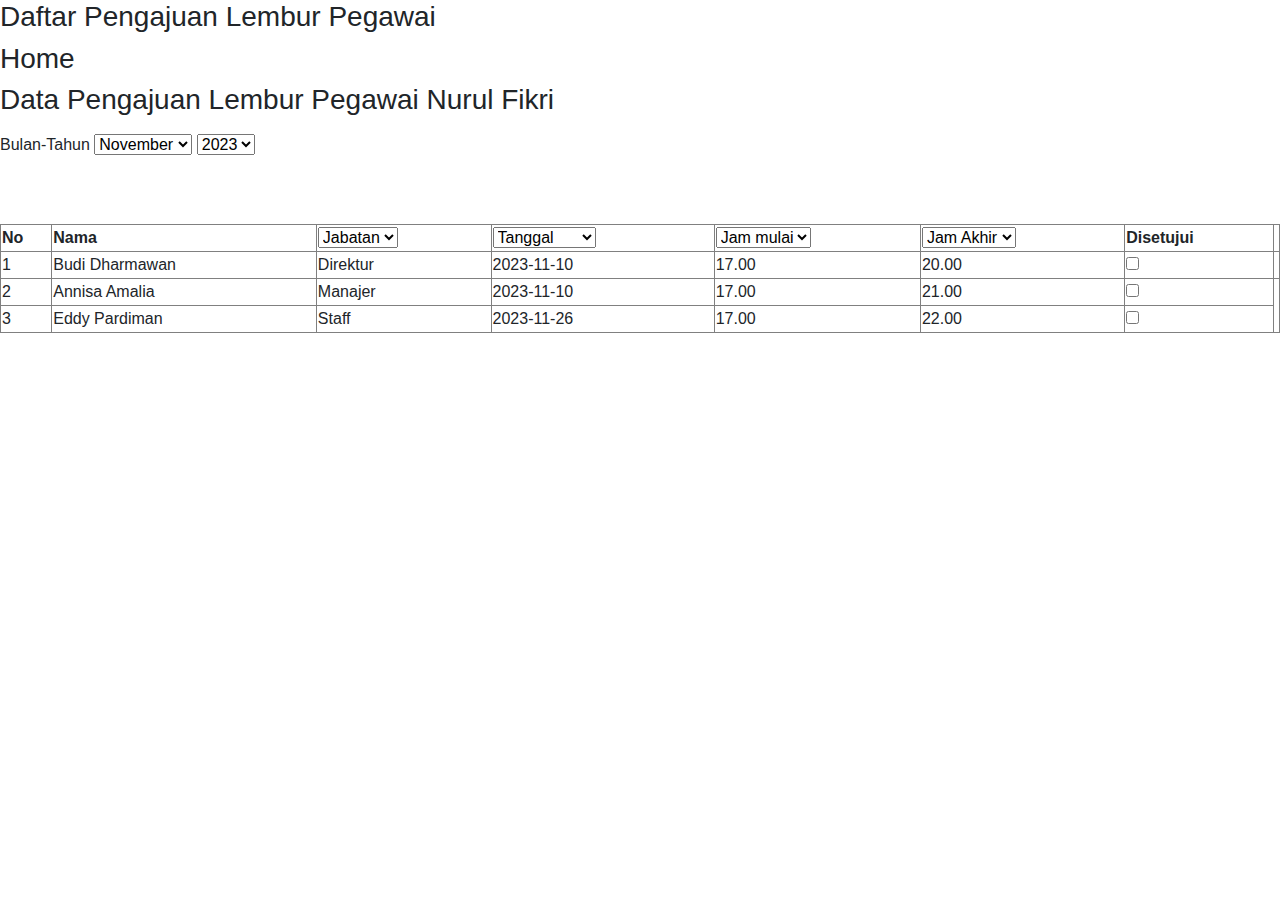
<file: ini.html>
<!DOCTYPE html>
<html lang="en">
    <head>
        <meta http-equiv="content-type" content="text/html; charset=utf-8" />
        <title>Dokumen</title>
        <link rel="stylesheet" href="https://stackpath.bootstrapcdn.com/bootstrap/4.3.1/css/bootstrap.min.css">
        <style>
            script
            body {
                padding: 20px;
            }
        
            .form-group {
                margin-bottom: 15px;
            }
        
            table {
                margin-top: 20px;
            }
        </style>
        
        <script>
            // JavaScript code, if needed
        </script>
    </head>
    <body>
        <h3>Daftar Pengajuan Lembur Pegawai</h3>
        <h3>Home</h3>
        
        <fieldset>
            <legend>
                <h3>Data Pengajuan Lembur Pegawai Nurul Fikri</h3>
            
            </legend>
            
            
            
            
            <form action="" method="">
                
                
                
                
                  <div class="form-group">
                <label for="jabatan">Bulan-Tahun</label>
                <select id="pilih"name="pilihan">
                    <option value="pilih">November</option>
                    <option value="karyawan">Desember</option>
                    <option value="motor">Januari</option>
                    <option value="bis">Februari</option>
                    <option value="pegawai">maret</option>
                    <option value="pegawai">April</option>
                    <option value="pegawai">mei</option>
                    <option value="pegawai">juni</option>
                    <option value="pegawai">juli</option>
                    <option value="pegawai">Agustus</option>
                    <option value="pegawai">september</option>
                    <option value="pegawai">oktober</option>
                    </select>
                    
                        <select id="pilih"name="pilihan">
                            <option value="pilih">2023</option>
                            <option value="karyawan">2024</option>
                            <option value="motor">2025</option>
                            <option value="bis">2026</option>
                            <option value="pegawai">2027</option>
                            </select>
            </div>
            <br>
                
            <table border="1" width="100%">
                <tr>
                <th>No</th>
                <th>Nama</th>
                <th>
                  <select id="pilih"name="pilihan">
                    <option value="pilih">Jabatan</option>
                    <option value="karyawan">staff</option>
                    <option value="karyawan">manajer</option>
                    <option value="karyawan">Direktur</option>
                </th>
                <th>
                  <select id="pilih"name="pilihan">
                    <option value="pilih">Tanggal</option>
                    <option value="karyawan">2023-11-10</option>
                    <option value="karyawan">2023-11-26</option>
                </th>
                <th>
                    <select id="pilih"name="pilihan">
                        <option value="pilih">Jam mulai</option>
                        <option value="karyawan">16.00</option>
                        <option value="karyawan">17.00</option>
                        <option value="karyawan">18.00</option>
                </th>
                <th>
                  <select id="pilih"name="pilihan">
                  <option value="pilih">Jam Akhir</option>
                  <option value="karyawan">20.00</option>
                  <option value="karyawan">21.00</option>
                  <option value="karyawan">22.00</option>
            
                </th>
                <th>Disetujui</th>
                
              </tr>
              <tr>
                <td>1</td>
                <td>Budi Dharmawan</td>
                <td>Direktur</td>
                <td>2023-11-10</td>
                <td>17.00</td>
                <td>20.00</td>
                <td><input type="checkbox" />
                  
                </td>
                <td></td>
                
              </tr>
              <tr>
                <td>2</td>
                <td>Annisa Amalia</td>
                <td>Manajer</td>
                <td>2023-11-10</td>
                <td>17.00</td>
                <td>21.00</td>
                <td><input type="checkbox" /></td>
              </tr>
              <tr>
                <td>3</td>
                <td>Eddy Pardiman</td>
                <td>Staff</td>
                <td>2023-11-26</td>
                <td>17.00</td>
                <td>22.00</td>
                <td><input type="checkbox" /></td>
              </tr>
             
              </tr>
            </table>
            <br>
                
                <br> 
                
                
                 
            </form>
            
            
        </fieldset>
        <script src="https://code.jquery.com/jquery-3.3.1.slim.min.js"></script>
<script src="https://cdnjs.cloudflare.com/ajax/libs/popper.js/1.14.7/umd/popper.min.js"></script>
<script src="https://stackpath.bootstrapcdn.com/bootstrap/4.3.1/js/bootstrap.min.js"></script>
    </body>
</html>
</file>
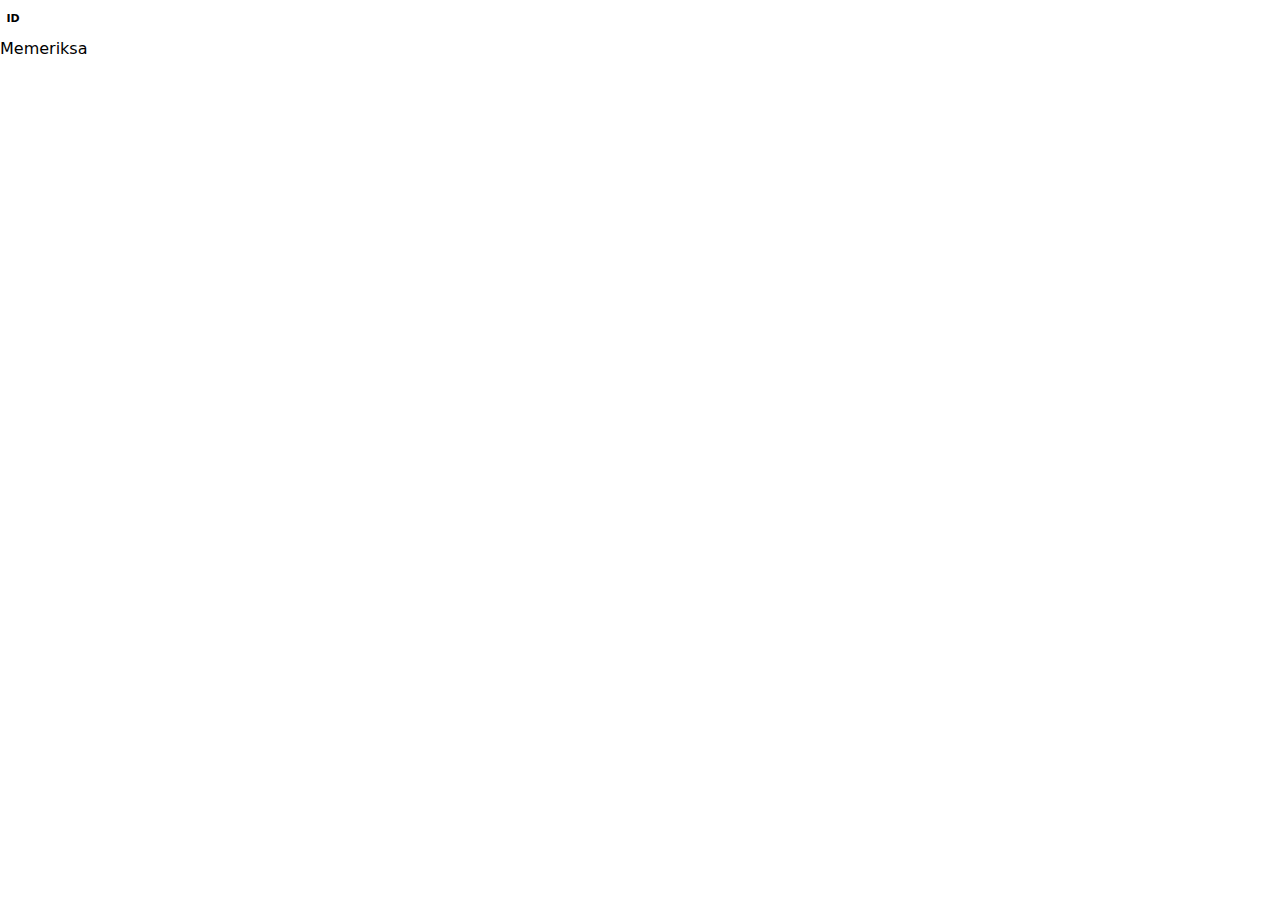
<file: ava_files/hcaptcha(1).html>
<!DOCTYPE html>
<!-- saved from url=(0394)https://newassets.hcaptcha.com/captcha/v1/2a00369/static/hcaptcha.html?_v=5vvx0ex8o9j#frame=challenge&id=1nvdvdkhtmh&host=thenounproject.com&sentry=true&reportapi=https%3A%2F%2Faccounts.hcaptcha.com&recaptchacompat=true&custom=false&hl=id&tplinks=on&pstissuer=https%3A%2F%2Fpst-issuer.hcaptcha.com&sitekey=62dde236-a409-46da-a7ea-ad1c8175391f&theme=light&origin=https%3A%2F%2Fthenounproject.com -->
<html lang="id"><head><meta http-equiv="Content-Type" content="text/html; charset=UTF-8">
<title>hCaptcha</title>

<meta http-equiv="X-UA-Compatible" content="IE=edge">
<meta http-equiv="Content-Security-Policy" content="object-src &#39;none&#39;; base-uri &#39;self&#39;; worker-src blob:; script-src &#39;self&#39; https: &#39;unsafe-eval&#39; &#39;sha256-7YCATHkaGjuNf4a7vcsPplPyqpZ5tYXn0lmqY8zhBzo=&#39;;">
<style type="text/css">*{-webkit-tap-highlight-color:transparent;-webkit-font-smoothing:antialiased}body,html{margin:0;padding:0;font-family:-apple-system,system-ui,BlinkMacSystemFont,"Segoe UI",Roboto,Oxygen,Ubuntu,"Helvetica Neue",Arial,sans-serif;overflow:hidden;height:100%;width:100%}fieldset{margin:0;padding:15px 20px;border:none}button:focus,input:focus,select:focus,textarea:focus{outline:0}:focus{border:none;outline:0}textarea{border:none;overflow:auto;outline:0;-webkit-box-shadow:none;-moz-box-shadow:none;box-shadow:none;resize:none}.no-selection{-webkit-touch-callout:none;-webkit-user-select:none;-khtml-user-select:none;-moz-user-select:none;-ms-user-select:none;user-select:none}@-webkit-keyframes pop{0%{transform:scale(0)}70%{transform:scale(1.8)}80%{transform:scale(.6)}100%{transform:scale(1)}}@-moz-keyframes pop{0%{transform:scale(0)}70%{transform:scale(1.8)}80%{transform:scale(.6)}100%{transform:scale(1)}}@-o-keyframes pop{0%{transform:scale(0)}70%{transform:scale(1.8)}80%{transform:scale(.6)}100%{transform:scale(1)}}@keyframes pop{0%{transform:scale(0)}70%{transform:scale(1.8)}80%{transform:scale(.6)}100%{transform:scale(1)}}</style>
</head>
<body class="no-selection" aria-hidden="true">
<script type="text/javascript" src="./hcaptcha(1).js.download" integrity="sha256-7YCATHkaGjuNf4a7vcsPplPyqpZ5tYXn0lmqY8zhBzo=" crossorigin="anonymous" defer="defer"></script>


<div class="interface-wrapper"><div class="challenge-container"></div><div class="interface-user"><div class="language-selector" style="position: relative; display: inline-block; top: 10px; left: 0px; z-index: 100;"><div id="language-list" tabindex="-1" aria-expanded="false" role="listbox" aria-labelledby="" style="height: 230px; width: 160px; display: none; z-index: 100; background: rgb(255, 255, 255); box-shadow: rgba(0, 0, 0, 0.3) 0px 0px 4px; border-width: 1px; border-radius: 4px; border-style: solid; border-color: rgb(110, 130, 158); position: absolute; overflow: hidden; left: auto; bottom: 30px;"><div class="scroll-container" style="line-height: 40px; white-space: nowrap; text-align: center; width: 100%; position: absolute; overflow-y: hidden;"><div class="option" tabindex="0" aria-selected="false" aria-setsize="111" role="option" style="position: relative; cursor: pointer; height: 40px; font-size: 14px; font-weight: 400; border-width: 3px; border-style: solid; border-color: transparent; background: transparent; color: rgb(85, 85, 85);"><span>Afrikaans</span><div style="position: absolute; height: 1px; bottom: -4px; left: 10px; right: 10px; background: rgb(245, 245, 245); display: block;"></div></div><div class="option" tabindex="0" aria-selected="false" aria-setsize="111" role="option" style="position: relative; cursor: pointer; height: 40px; font-size: 14px; font-weight: 400; border-width: 3px; border-style: solid; border-color: transparent; background: transparent; color: rgb(85, 85, 85);"><span>Albanian</span><div style="position: absolute; height: 1px; bottom: -4px; left: 10px; right: 10px; background: rgb(245, 245, 245); display: block;"></div></div><div class="option" tabindex="0" aria-selected="false" aria-setsize="111" role="option" style="position: relative; cursor: pointer; height: 40px; font-size: 14px; font-weight: 400; border-width: 3px; border-style: solid; border-color: transparent; background: transparent; color: rgb(85, 85, 85);"><span>Amharic</span><div style="position: absolute; height: 1px; bottom: -4px; left: 10px; right: 10px; background: rgb(245, 245, 245); display: block;"></div></div><div class="option" tabindex="0" aria-selected="false" aria-setsize="111" role="option" style="position: relative; cursor: pointer; height: 40px; font-size: 14px; font-weight: 400; border-width: 3px; border-style: solid; border-color: transparent; background: transparent; color: rgb(85, 85, 85);"><span>Arabic</span><div style="position: absolute; height: 1px; bottom: -4px; left: 10px; right: 10px; background: rgb(245, 245, 245); display: block;"></div></div><div class="option" tabindex="0" aria-selected="false" aria-setsize="111" role="option" style="position: relative; cursor: pointer; height: 40px; font-size: 14px; font-weight: 400; border-width: 3px; border-style: solid; border-color: transparent; background: transparent; color: rgb(85, 85, 85);"><span>Armenian</span><div style="position: absolute; height: 1px; bottom: -4px; left: 10px; right: 10px; background: rgb(245, 245, 245); display: block;"></div></div><div class="option" tabindex="0" aria-selected="false" aria-setsize="111" role="option" style="position: relative; cursor: pointer; height: 40px; font-size: 14px; font-weight: 400; border-width: 3px; border-style: solid; border-color: transparent; background: transparent; color: rgb(85, 85, 85);"><span>Azerbaijani</span><div style="position: absolute; height: 1px; bottom: -4px; left: 10px; right: 10px; background: rgb(245, 245, 245); display: block;"></div></div><div class="option" tabindex="0" aria-selected="false" aria-setsize="111" role="option" style="position: relative; cursor: pointer; height: 40px; font-size: 14px; font-weight: 400; border-width: 3px; border-style: solid; border-color: transparent; background: transparent; color: rgb(85, 85, 85);"><span>Basque</span><div style="position: absolute; height: 1px; bottom: -4px; left: 10px; right: 10px; background: rgb(245, 245, 245); display: block;"></div></div><div class="option" tabindex="0" aria-selected="false" aria-setsize="111" role="option" style="position: relative; cursor: pointer; height: 40px; font-size: 14px; font-weight: 400; border-width: 3px; border-style: solid; border-color: transparent; background: transparent; color: rgb(85, 85, 85);"><span>Belarusian</span><div style="position: absolute; height: 1px; bottom: -4px; left: 10px; right: 10px; background: rgb(245, 245, 245); display: block;"></div></div><div class="option" tabindex="0" aria-selected="false" aria-setsize="111" role="option" style="position: relative; cursor: pointer; height: 40px; font-size: 14px; font-weight: 400; border-width: 3px; border-style: solid; border-color: transparent; background: transparent; color: rgb(85, 85, 85);"><span>Bengali</span><div style="position: absolute; height: 1px; bottom: -4px; left: 10px; right: 10px; background: rgb(245, 245, 245); display: block;"></div></div><div class="option" tabindex="0" aria-selected="false" aria-setsize="111" role="option" style="position: relative; cursor: pointer; height: 40px; font-size: 14px; font-weight: 400; border-width: 3px; border-style: solid; border-color: transparent; background: transparent; color: rgb(85, 85, 85);"><span>Bulgarian</span><div style="position: absolute; height: 1px; bottom: -4px; left: 10px; right: 10px; background: rgb(245, 245, 245); display: block;"></div></div><div class="option" tabindex="0" aria-selected="false" aria-setsize="111" role="option" style="position: relative; cursor: pointer; height: 40px; font-size: 14px; font-weight: 400; border-width: 3px; border-style: solid; border-color: transparent; background: transparent; color: rgb(85, 85, 85);"><span>Bosnian</span><div style="position: absolute; height: 1px; bottom: -4px; left: 10px; right: 10px; background: rgb(245, 245, 245); display: block;"></div></div><div class="option" tabindex="0" aria-selected="false" aria-setsize="111" role="option" style="position: relative; cursor: pointer; height: 40px; font-size: 14px; font-weight: 400; border-width: 3px; border-style: solid; border-color: transparent; background: transparent; color: rgb(85, 85, 85);"><span>Burmese</span><div style="position: absolute; height: 1px; bottom: -4px; left: 10px; right: 10px; background: rgb(245, 245, 245); display: block;"></div></div><div class="option" tabindex="0" aria-selected="false" aria-setsize="111" role="option" style="position: relative; cursor: pointer; height: 40px; font-size: 14px; font-weight: 400; border-width: 3px; border-style: solid; border-color: transparent; background: transparent; color: rgb(85, 85, 85);"><span>Catalan</span><div style="position: absolute; height: 1px; bottom: -4px; left: 10px; right: 10px; background: rgb(245, 245, 245); display: block;"></div></div><div class="option" tabindex="0" aria-selected="false" aria-setsize="111" role="option" style="position: relative; cursor: pointer; height: 40px; font-size: 14px; font-weight: 400; border-width: 3px; border-style: solid; border-color: transparent; background: transparent; color: rgb(85, 85, 85);"><span>Cebuano</span><div style="position: absolute; height: 1px; bottom: -4px; left: 10px; right: 10px; background: rgb(245, 245, 245); display: block;"></div></div><div class="option" tabindex="0" aria-selected="false" aria-setsize="111" role="option" style="position: relative; cursor: pointer; height: 40px; font-size: 14px; font-weight: 400; border-width: 3px; border-style: solid; border-color: transparent; background: transparent; color: rgb(85, 85, 85);"><span>Chinese</span><div style="position: absolute; height: 1px; bottom: -4px; left: 10px; right: 10px; background: rgb(245, 245, 245); display: block;"></div></div><div class="option" tabindex="0" aria-selected="false" aria-setsize="111" role="option" style="position: relative; cursor: pointer; height: 40px; font-size: 14px; font-weight: 400; border-width: 3px; border-style: solid; border-color: transparent; background: transparent; color: rgb(85, 85, 85);"><span>Chinese Simplified</span><div style="position: absolute; height: 1px; bottom: -4px; left: 10px; right: 10px; background: rgb(245, 245, 245); display: block;"></div></div><div class="option" tabindex="0" aria-selected="false" aria-setsize="111" role="option" style="position: relative; cursor: pointer; height: 40px; font-size: 14px; font-weight: 400; border-width: 3px; border-style: solid; border-color: transparent; background: transparent; color: rgb(85, 85, 85);"><span>Chinese Traditional</span><div style="position: absolute; height: 1px; bottom: -4px; left: 10px; right: 10px; background: rgb(245, 245, 245); display: block;"></div></div><div class="option" tabindex="0" aria-selected="false" aria-setsize="111" role="option" style="position: relative; cursor: pointer; height: 40px; font-size: 14px; font-weight: 400; border-width: 3px; border-style: solid; border-color: transparent; background: transparent; color: rgb(85, 85, 85);"><span>Corsican</span><div style="position: absolute; height: 1px; bottom: -4px; left: 10px; right: 10px; background: rgb(245, 245, 245); display: block;"></div></div><div class="option" tabindex="0" aria-selected="false" aria-setsize="111" role="option" style="position: relative; cursor: pointer; height: 40px; font-size: 14px; font-weight: 400; border-width: 3px; border-style: solid; border-color: transparent; background: transparent; color: rgb(85, 85, 85);"><span>Croatian</span><div style="position: absolute; height: 1px; bottom: -4px; left: 10px; right: 10px; background: rgb(245, 245, 245); display: block;"></div></div><div class="option" tabindex="0" aria-selected="false" aria-setsize="111" role="option" style="position: relative; cursor: pointer; height: 40px; font-size: 14px; font-weight: 400; border-width: 3px; border-style: solid; border-color: transparent; background: transparent; color: rgb(85, 85, 85);"><span>Czech</span><div style="position: absolute; height: 1px; bottom: -4px; left: 10px; right: 10px; background: rgb(245, 245, 245); display: block;"></div></div><div class="option" tabindex="0" aria-selected="false" aria-setsize="111" role="option" style="position: relative; cursor: pointer; height: 40px; font-size: 14px; font-weight: 400; border-width: 3px; border-style: solid; border-color: transparent; background: transparent; color: rgb(85, 85, 85);"><span>Danish</span><div style="position: absolute; height: 1px; bottom: -4px; left: 10px; right: 10px; background: rgb(245, 245, 245); display: block;"></div></div><div class="option" tabindex="0" aria-selected="false" aria-setsize="111" role="option" style="position: relative; cursor: pointer; height: 40px; font-size: 14px; font-weight: 400; border-width: 3px; border-style: solid; border-color: transparent; background: transparent; color: rgb(85, 85, 85);"><span>Dutch</span><div style="position: absolute; height: 1px; bottom: -4px; left: 10px; right: 10px; background: rgb(245, 245, 245); display: block;"></div></div><div class="option" tabindex="0" aria-selected="false" aria-setsize="111" role="option" style="position: relative; cursor: pointer; height: 40px; font-size: 14px; font-weight: 400; border-width: 3px; border-style: solid; border-color: transparent; background: transparent; color: rgb(85, 85, 85);"><span>English</span><div style="position: absolute; height: 1px; bottom: -4px; left: 10px; right: 10px; background: rgb(245, 245, 245); display: block;"></div></div><div class="option" tabindex="0" aria-selected="false" aria-setsize="111" role="option" style="position: relative; cursor: pointer; height: 40px; font-size: 14px; font-weight: 400; border-width: 3px; border-style: solid; border-color: transparent; background: transparent; color: rgb(85, 85, 85);"><span>Esperanto</span><div style="position: absolute; height: 1px; bottom: -4px; left: 10px; right: 10px; background: rgb(245, 245, 245); display: block;"></div></div><div class="option" tabindex="0" aria-selected="false" aria-setsize="111" role="option" style="position: relative; cursor: pointer; height: 40px; font-size: 14px; font-weight: 400; border-width: 3px; border-style: solid; border-color: transparent; background: transparent; color: rgb(85, 85, 85);"><span>Estonian</span><div style="position: absolute; height: 1px; bottom: -4px; left: 10px; right: 10px; background: rgb(245, 245, 245); display: block;"></div></div><div class="option" tabindex="0" aria-selected="false" aria-setsize="111" role="option" style="position: relative; cursor: pointer; height: 40px; font-size: 14px; font-weight: 400; border-width: 3px; border-style: solid; border-color: transparent; background: transparent; color: rgb(85, 85, 85);"><span>Finnish</span><div style="position: absolute; height: 1px; bottom: -4px; left: 10px; right: 10px; background: rgb(245, 245, 245); display: block;"></div></div><div class="option" tabindex="0" aria-selected="false" aria-setsize="111" role="option" style="position: relative; cursor: pointer; height: 40px; font-size: 14px; font-weight: 400; border-width: 3px; border-style: solid; border-color: transparent; background: transparent; color: rgb(85, 85, 85);"><span>French</span><div style="position: absolute; height: 1px; bottom: -4px; left: 10px; right: 10px; background: rgb(245, 245, 245); display: block;"></div></div><div class="option" tabindex="0" aria-selected="false" aria-setsize="111" role="option" style="position: relative; cursor: pointer; height: 40px; font-size: 14px; font-weight: 400; border-width: 3px; border-style: solid; border-color: transparent; background: transparent; color: rgb(85, 85, 85);"><span>Frisian</span><div style="position: absolute; height: 1px; bottom: -4px; left: 10px; right: 10px; background: rgb(245, 245, 245); display: block;"></div></div><div class="option" tabindex="0" aria-selected="false" aria-setsize="111" role="option" style="position: relative; cursor: pointer; height: 40px; font-size: 14px; font-weight: 400; border-width: 3px; border-style: solid; border-color: transparent; background: transparent; color: rgb(85, 85, 85);"><span>Gaelic</span><div style="position: absolute; height: 1px; bottom: -4px; left: 10px; right: 10px; background: rgb(245, 245, 245); display: block;"></div></div><div class="option" tabindex="0" aria-selected="false" aria-setsize="111" role="option" style="position: relative; cursor: pointer; height: 40px; font-size: 14px; font-weight: 400; border-width: 3px; border-style: solid; border-color: transparent; background: transparent; color: rgb(85, 85, 85);"><span>Galacian</span><div style="position: absolute; height: 1px; bottom: -4px; left: 10px; right: 10px; background: rgb(245, 245, 245); display: block;"></div></div><div class="option" tabindex="0" aria-selected="false" aria-setsize="111" role="option" style="position: relative; cursor: pointer; height: 40px; font-size: 14px; font-weight: 400; border-width: 3px; border-style: solid; border-color: transparent; background: transparent; color: rgb(85, 85, 85);"><span>Georgian</span><div style="position: absolute; height: 1px; bottom: -4px; left: 10px; right: 10px; background: rgb(245, 245, 245); display: block;"></div></div><div class="option" tabindex="0" aria-selected="false" aria-setsize="111" role="option" style="position: relative; cursor: pointer; height: 40px; font-size: 14px; font-weight: 400; border-width: 3px; border-style: solid; border-color: transparent; background: transparent; color: rgb(85, 85, 85);"><span>German</span><div style="position: absolute; height: 1px; bottom: -4px; left: 10px; right: 10px; background: rgb(245, 245, 245); display: block;"></div></div><div class="option" tabindex="0" aria-selected="false" aria-setsize="111" role="option" style="position: relative; cursor: pointer; height: 40px; font-size: 14px; font-weight: 400; border-width: 3px; border-style: solid; border-color: transparent; background: transparent; color: rgb(85, 85, 85);"><span>Greek</span><div style="position: absolute; height: 1px; bottom: -4px; left: 10px; right: 10px; background: rgb(245, 245, 245); display: block;"></div></div><div class="option" tabindex="0" aria-selected="false" aria-setsize="111" role="option" style="position: relative; cursor: pointer; height: 40px; font-size: 14px; font-weight: 400; border-width: 3px; border-style: solid; border-color: transparent; background: transparent; color: rgb(85, 85, 85);"><span>Gujurati</span><div style="position: absolute; height: 1px; bottom: -4px; left: 10px; right: 10px; background: rgb(245, 245, 245); display: block;"></div></div><div class="option" tabindex="0" aria-selected="false" aria-setsize="111" role="option" style="position: relative; cursor: pointer; height: 40px; font-size: 14px; font-weight: 400; border-width: 3px; border-style: solid; border-color: transparent; background: transparent; color: rgb(85, 85, 85);"><span>Haitian</span><div style="position: absolute; height: 1px; bottom: -4px; left: 10px; right: 10px; background: rgb(245, 245, 245); display: block;"></div></div><div class="option" tabindex="0" aria-selected="false" aria-setsize="111" role="option" style="position: relative; cursor: pointer; height: 40px; font-size: 14px; font-weight: 400; border-width: 3px; border-style: solid; border-color: transparent; background: transparent; color: rgb(85, 85, 85);"><span>Hausa</span><div style="position: absolute; height: 1px; bottom: -4px; left: 10px; right: 10px; background: rgb(245, 245, 245); display: block;"></div></div><div class="option" tabindex="0" aria-selected="false" aria-setsize="111" role="option" style="position: relative; cursor: pointer; height: 40px; font-size: 14px; font-weight: 400; border-width: 3px; border-style: solid; border-color: transparent; background: transparent; color: rgb(85, 85, 85);"><span>Hawaiian</span><div style="position: absolute; height: 1px; bottom: -4px; left: 10px; right: 10px; background: rgb(245, 245, 245); display: block;"></div></div><div class="option" tabindex="0" aria-selected="false" aria-setsize="111" role="option" style="position: relative; cursor: pointer; height: 40px; font-size: 14px; font-weight: 400; border-width: 3px; border-style: solid; border-color: transparent; background: transparent; color: rgb(85, 85, 85);"><span>Hebrew</span><div style="position: absolute; height: 1px; bottom: -4px; left: 10px; right: 10px; background: rgb(245, 245, 245); display: block;"></div></div><div class="option" tabindex="0" aria-selected="false" aria-setsize="111" role="option" style="position: relative; cursor: pointer; height: 40px; font-size: 14px; font-weight: 400; border-width: 3px; border-style: solid; border-color: transparent; background: transparent; color: rgb(85, 85, 85);"><span>Hindi</span><div style="position: absolute; height: 1px; bottom: -4px; left: 10px; right: 10px; background: rgb(245, 245, 245); display: block;"></div></div><div class="option" tabindex="0" aria-selected="false" aria-setsize="111" role="option" style="position: relative; cursor: pointer; height: 40px; font-size: 14px; font-weight: 400; border-width: 3px; border-style: solid; border-color: transparent; background: transparent; color: rgb(85, 85, 85);"><span>Hmong</span><div style="position: absolute; height: 1px; bottom: -4px; left: 10px; right: 10px; background: rgb(245, 245, 245); display: block;"></div></div><div class="option" tabindex="0" aria-selected="false" aria-setsize="111" role="option" style="position: relative; cursor: pointer; height: 40px; font-size: 14px; font-weight: 400; border-width: 3px; border-style: solid; border-color: transparent; background: transparent; color: rgb(85, 85, 85);"><span>Hungarian</span><div style="position: absolute; height: 1px; bottom: -4px; left: 10px; right: 10px; background: rgb(245, 245, 245); display: block;"></div></div><div class="option" tabindex="0" aria-selected="false" aria-setsize="111" role="option" style="position: relative; cursor: pointer; height: 40px; font-size: 14px; font-weight: 400; border-width: 3px; border-style: solid; border-color: transparent; background: transparent; color: rgb(85, 85, 85);"><span>Icelandic</span><div style="position: absolute; height: 1px; bottom: -4px; left: 10px; right: 10px; background: rgb(245, 245, 245); display: block;"></div></div><div class="option" tabindex="0" aria-selected="false" aria-setsize="111" role="option" style="position: relative; cursor: pointer; height: 40px; font-size: 14px; font-weight: 400; border-width: 3px; border-style: solid; border-color: transparent; background: transparent; color: rgb(85, 85, 85);"><span>Igbo</span><div style="position: absolute; height: 1px; bottom: -4px; left: 10px; right: 10px; background: rgb(245, 245, 245); display: block;"></div></div><div class="option" tabindex="0" aria-selected="true" aria-setsize="111" role="option" style="position: relative; cursor: pointer; height: 40px; font-size: 14px; font-weight: 400; border-width: 3px; border-style: solid; border-color: transparent; background: rgb(92, 111, 138); color: rgb(250, 250, 250);"><span>Indonesian</span><div style="position: absolute; height: 1px; bottom: -4px; left: 10px; right: 10px; background: rgb(245, 245, 245); display: none;"></div></div><div class="option" tabindex="0" aria-selected="false" aria-setsize="111" role="option" style="position: relative; cursor: pointer; height: 40px; font-size: 14px; font-weight: 400; border-width: 3px; border-style: solid; border-color: transparent; background: transparent; color: rgb(85, 85, 85);"><span>Irish</span><div style="position: absolute; height: 1px; bottom: -4px; left: 10px; right: 10px; background: rgb(245, 245, 245); display: block;"></div></div><div class="option" tabindex="0" aria-selected="false" aria-setsize="111" role="option" style="position: relative; cursor: pointer; height: 40px; font-size: 14px; font-weight: 400; border-width: 3px; border-style: solid; border-color: transparent; background: transparent; color: rgb(85, 85, 85);"><span>Italian</span><div style="position: absolute; height: 1px; bottom: -4px; left: 10px; right: 10px; background: rgb(245, 245, 245); display: block;"></div></div><div class="option" tabindex="0" aria-selected="false" aria-setsize="111" role="option" style="position: relative; cursor: pointer; height: 40px; font-size: 14px; font-weight: 400; border-width: 3px; border-style: solid; border-color: transparent; background: transparent; color: rgb(85, 85, 85);"><span>Japanese</span><div style="position: absolute; height: 1px; bottom: -4px; left: 10px; right: 10px; background: rgb(245, 245, 245); display: block;"></div></div><div class="option" tabindex="0" aria-selected="false" aria-setsize="111" role="option" style="position: relative; cursor: pointer; height: 40px; font-size: 14px; font-weight: 400; border-width: 3px; border-style: solid; border-color: transparent; background: transparent; color: rgb(85, 85, 85);"><span>Javanese</span><div style="position: absolute; height: 1px; bottom: -4px; left: 10px; right: 10px; background: rgb(245, 245, 245); display: block;"></div></div><div class="option" tabindex="0" aria-selected="false" aria-setsize="111" role="option" style="position: relative; cursor: pointer; height: 40px; font-size: 14px; font-weight: 400; border-width: 3px; border-style: solid; border-color: transparent; background: transparent; color: rgb(85, 85, 85);"><span>Kannada</span><div style="position: absolute; height: 1px; bottom: -4px; left: 10px; right: 10px; background: rgb(245, 245, 245); display: block;"></div></div><div class="option" tabindex="0" aria-selected="false" aria-setsize="111" role="option" style="position: relative; cursor: pointer; height: 40px; font-size: 14px; font-weight: 400; border-width: 3px; border-style: solid; border-color: transparent; background: transparent; color: rgb(85, 85, 85);"><span>Kazakh</span><div style="position: absolute; height: 1px; bottom: -4px; left: 10px; right: 10px; background: rgb(245, 245, 245); display: block;"></div></div><div class="option" tabindex="0" aria-selected="false" aria-setsize="111" role="option" style="position: relative; cursor: pointer; height: 40px; font-size: 14px; font-weight: 400; border-width: 3px; border-style: solid; border-color: transparent; background: transparent; color: rgb(85, 85, 85);"><span>Khmer</span><div style="position: absolute; height: 1px; bottom: -4px; left: 10px; right: 10px; background: rgb(245, 245, 245); display: block;"></div></div><div class="option" tabindex="0" aria-selected="false" aria-setsize="111" role="option" style="position: relative; cursor: pointer; height: 40px; font-size: 14px; font-weight: 400; border-width: 3px; border-style: solid; border-color: transparent; background: transparent; color: rgb(85, 85, 85);"><span>Kinyarwanda</span><div style="position: absolute; height: 1px; bottom: -4px; left: 10px; right: 10px; background: rgb(245, 245, 245); display: block;"></div></div><div class="option" tabindex="0" aria-selected="false" aria-setsize="111" role="option" style="position: relative; cursor: pointer; height: 40px; font-size: 14px; font-weight: 400; border-width: 3px; border-style: solid; border-color: transparent; background: transparent; color: rgb(85, 85, 85);"><span>Kirghiz</span><div style="position: absolute; height: 1px; bottom: -4px; left: 10px; right: 10px; background: rgb(245, 245, 245); display: block;"></div></div><div class="option" tabindex="0" aria-selected="false" aria-setsize="111" role="option" style="position: relative; cursor: pointer; height: 40px; font-size: 14px; font-weight: 400; border-width: 3px; border-style: solid; border-color: transparent; background: transparent; color: rgb(85, 85, 85);"><span>Korean</span><div style="position: absolute; height: 1px; bottom: -4px; left: 10px; right: 10px; background: rgb(245, 245, 245); display: block;"></div></div><div class="option" tabindex="0" aria-selected="false" aria-setsize="111" role="option" style="position: relative; cursor: pointer; height: 40px; font-size: 14px; font-weight: 400; border-width: 3px; border-style: solid; border-color: transparent; background: transparent; color: rgb(85, 85, 85);"><span>Kurdish</span><div style="position: absolute; height: 1px; bottom: -4px; left: 10px; right: 10px; background: rgb(245, 245, 245); display: block;"></div></div><div class="option" tabindex="0" aria-selected="false" aria-setsize="111" role="option" style="position: relative; cursor: pointer; height: 40px; font-size: 14px; font-weight: 400; border-width: 3px; border-style: solid; border-color: transparent; background: transparent; color: rgb(85, 85, 85);"><span>Lao</span><div style="position: absolute; height: 1px; bottom: -4px; left: 10px; right: 10px; background: rgb(245, 245, 245); display: block;"></div></div><div class="option" tabindex="0" aria-selected="false" aria-setsize="111" role="option" style="position: relative; cursor: pointer; height: 40px; font-size: 14px; font-weight: 400; border-width: 3px; border-style: solid; border-color: transparent; background: transparent; color: rgb(85, 85, 85);"><span>Latin</span><div style="position: absolute; height: 1px; bottom: -4px; left: 10px; right: 10px; background: rgb(245, 245, 245); display: block;"></div></div><div class="option" tabindex="0" aria-selected="false" aria-setsize="111" role="option" style="position: relative; cursor: pointer; height: 40px; font-size: 14px; font-weight: 400; border-width: 3px; border-style: solid; border-color: transparent; background: transparent; color: rgb(85, 85, 85);"><span>Latvian</span><div style="position: absolute; height: 1px; bottom: -4px; left: 10px; right: 10px; background: rgb(245, 245, 245); display: block;"></div></div><div class="option" tabindex="0" aria-selected="false" aria-setsize="111" role="option" style="position: relative; cursor: pointer; height: 40px; font-size: 14px; font-weight: 400; border-width: 3px; border-style: solid; border-color: transparent; background: transparent; color: rgb(85, 85, 85);"><span>Lithuanian</span><div style="position: absolute; height: 1px; bottom: -4px; left: 10px; right: 10px; background: rgb(245, 245, 245); display: block;"></div></div><div class="option" tabindex="0" aria-selected="false" aria-setsize="111" role="option" style="position: relative; cursor: pointer; height: 40px; font-size: 14px; font-weight: 400; border-width: 3px; border-style: solid; border-color: transparent; background: transparent; color: rgb(85, 85, 85);"><span>Luxembourgish</span><div style="position: absolute; height: 1px; bottom: -4px; left: 10px; right: 10px; background: rgb(245, 245, 245); display: block;"></div></div><div class="option" tabindex="0" aria-selected="false" aria-setsize="111" role="option" style="position: relative; cursor: pointer; height: 40px; font-size: 14px; font-weight: 400; border-width: 3px; border-style: solid; border-color: transparent; background: transparent; color: rgb(85, 85, 85);"><span>Macedonian</span><div style="position: absolute; height: 1px; bottom: -4px; left: 10px; right: 10px; background: rgb(245, 245, 245); display: block;"></div></div><div class="option" tabindex="0" aria-selected="false" aria-setsize="111" role="option" style="position: relative; cursor: pointer; height: 40px; font-size: 14px; font-weight: 400; border-width: 3px; border-style: solid; border-color: transparent; background: transparent; color: rgb(85, 85, 85);"><span>Malagasy</span><div style="position: absolute; height: 1px; bottom: -4px; left: 10px; right: 10px; background: rgb(245, 245, 245); display: block;"></div></div><div class="option" tabindex="0" aria-selected="false" aria-setsize="111" role="option" style="position: relative; cursor: pointer; height: 40px; font-size: 14px; font-weight: 400; border-width: 3px; border-style: solid; border-color: transparent; background: transparent; color: rgb(85, 85, 85);"><span>Malay</span><div style="position: absolute; height: 1px; bottom: -4px; left: 10px; right: 10px; background: rgb(245, 245, 245); display: block;"></div></div><div class="option" tabindex="0" aria-selected="false" aria-setsize="111" role="option" style="position: relative; cursor: pointer; height: 40px; font-size: 14px; font-weight: 400; border-width: 3px; border-style: solid; border-color: transparent; background: transparent; color: rgb(85, 85, 85);"><span>Malayalam</span><div style="position: absolute; height: 1px; bottom: -4px; left: 10px; right: 10px; background: rgb(245, 245, 245); display: block;"></div></div><div class="option" tabindex="0" aria-selected="false" aria-setsize="111" role="option" style="position: relative; cursor: pointer; height: 40px; font-size: 14px; font-weight: 400; border-width: 3px; border-style: solid; border-color: transparent; background: transparent; color: rgb(85, 85, 85);"><span>Maltese</span><div style="position: absolute; height: 1px; bottom: -4px; left: 10px; right: 10px; background: rgb(245, 245, 245); display: block;"></div></div><div class="option" tabindex="0" aria-selected="false" aria-setsize="111" role="option" style="position: relative; cursor: pointer; height: 40px; font-size: 14px; font-weight: 400; border-width: 3px; border-style: solid; border-color: transparent; background: transparent; color: rgb(85, 85, 85);"><span>Maori</span><div style="position: absolute; height: 1px; bottom: -4px; left: 10px; right: 10px; background: rgb(245, 245, 245); display: block;"></div></div><div class="option" tabindex="0" aria-selected="false" aria-setsize="111" role="option" style="position: relative; cursor: pointer; height: 40px; font-size: 14px; font-weight: 400; border-width: 3px; border-style: solid; border-color: transparent; background: transparent; color: rgb(85, 85, 85);"><span>Marathi</span><div style="position: absolute; height: 1px; bottom: -4px; left: 10px; right: 10px; background: rgb(245, 245, 245); display: block;"></div></div><div class="option" tabindex="0" aria-selected="false" aria-setsize="111" role="option" style="position: relative; cursor: pointer; height: 40px; font-size: 14px; font-weight: 400; border-width: 3px; border-style: solid; border-color: transparent; background: transparent; color: rgb(85, 85, 85);"><span>Mongolian</span><div style="position: absolute; height: 1px; bottom: -4px; left: 10px; right: 10px; background: rgb(245, 245, 245); display: block;"></div></div><div class="option" tabindex="0" aria-selected="false" aria-setsize="111" role="option" style="position: relative; cursor: pointer; height: 40px; font-size: 14px; font-weight: 400; border-width: 3px; border-style: solid; border-color: transparent; background: transparent; color: rgb(85, 85, 85);"><span>Nepali</span><div style="position: absolute; height: 1px; bottom: -4px; left: 10px; right: 10px; background: rgb(245, 245, 245); display: block;"></div></div><div class="option" tabindex="0" aria-selected="false" aria-setsize="111" role="option" style="position: relative; cursor: pointer; height: 40px; font-size: 14px; font-weight: 400; border-width: 3px; border-style: solid; border-color: transparent; background: transparent; color: rgb(85, 85, 85);"><span>Norwegian</span><div style="position: absolute; height: 1px; bottom: -4px; left: 10px; right: 10px; background: rgb(245, 245, 245); display: block;"></div></div><div class="option" tabindex="0" aria-selected="false" aria-setsize="111" role="option" style="position: relative; cursor: pointer; height: 40px; font-size: 14px; font-weight: 400; border-width: 3px; border-style: solid; border-color: transparent; background: transparent; color: rgb(85, 85, 85);"><span>Nyanja</span><div style="position: absolute; height: 1px; bottom: -4px; left: 10px; right: 10px; background: rgb(245, 245, 245); display: block;"></div></div><div class="option" tabindex="0" aria-selected="false" aria-setsize="111" role="option" style="position: relative; cursor: pointer; height: 40px; font-size: 14px; font-weight: 400; border-width: 3px; border-style: solid; border-color: transparent; background: transparent; color: rgb(85, 85, 85);"><span>Oriya</span><div style="position: absolute; height: 1px; bottom: -4px; left: 10px; right: 10px; background: rgb(245, 245, 245); display: block;"></div></div><div class="option" tabindex="0" aria-selected="false" aria-setsize="111" role="option" style="position: relative; cursor: pointer; height: 40px; font-size: 14px; font-weight: 400; border-width: 3px; border-style: solid; border-color: transparent; background: transparent; color: rgb(85, 85, 85);"><span>Persian</span><div style="position: absolute; height: 1px; bottom: -4px; left: 10px; right: 10px; background: rgb(245, 245, 245); display: block;"></div></div><div class="option" tabindex="0" aria-selected="false" aria-setsize="111" role="option" style="position: relative; cursor: pointer; height: 40px; font-size: 14px; font-weight: 400; border-width: 3px; border-style: solid; border-color: transparent; background: transparent; color: rgb(85, 85, 85);"><span>Polish</span><div style="position: absolute; height: 1px; bottom: -4px; left: 10px; right: 10px; background: rgb(245, 245, 245); display: block;"></div></div><div class="option" tabindex="0" aria-selected="false" aria-setsize="111" role="option" style="position: relative; cursor: pointer; height: 40px; font-size: 14px; font-weight: 400; border-width: 3px; border-style: solid; border-color: transparent; background: transparent; color: rgb(85, 85, 85);"><span>Portuguese (Brazil)</span><div style="position: absolute; height: 1px; bottom: -4px; left: 10px; right: 10px; background: rgb(245, 245, 245); display: block;"></div></div><div class="option" tabindex="0" aria-selected="false" aria-setsize="111" role="option" style="position: relative; cursor: pointer; height: 40px; font-size: 14px; font-weight: 400; border-width: 3px; border-style: solid; border-color: transparent; background: transparent; color: rgb(85, 85, 85);"><span>Portuguese (Portugal)</span><div style="position: absolute; height: 1px; bottom: -4px; left: 10px; right: 10px; background: rgb(245, 245, 245); display: block;"></div></div><div class="option" tabindex="0" aria-selected="false" aria-setsize="111" role="option" style="position: relative; cursor: pointer; height: 40px; font-size: 14px; font-weight: 400; border-width: 3px; border-style: solid; border-color: transparent; background: transparent; color: rgb(85, 85, 85);"><span>Pashto</span><div style="position: absolute; height: 1px; bottom: -4px; left: 10px; right: 10px; background: rgb(245, 245, 245); display: block;"></div></div><div class="option" tabindex="0" aria-selected="false" aria-setsize="111" role="option" style="position: relative; cursor: pointer; height: 40px; font-size: 14px; font-weight: 400; border-width: 3px; border-style: solid; border-color: transparent; background: transparent; color: rgb(85, 85, 85);"><span>Punjabi</span><div style="position: absolute; height: 1px; bottom: -4px; left: 10px; right: 10px; background: rgb(245, 245, 245); display: block;"></div></div><div class="option" tabindex="0" aria-selected="false" aria-setsize="111" role="option" style="position: relative; cursor: pointer; height: 40px; font-size: 14px; font-weight: 400; border-width: 3px; border-style: solid; border-color: transparent; background: transparent; color: rgb(85, 85, 85);"><span>Romanian</span><div style="position: absolute; height: 1px; bottom: -4px; left: 10px; right: 10px; background: rgb(245, 245, 245); display: block;"></div></div><div class="option" tabindex="0" aria-selected="false" aria-setsize="111" role="option" style="position: relative; cursor: pointer; height: 40px; font-size: 14px; font-weight: 400; border-width: 3px; border-style: solid; border-color: transparent; background: transparent; color: rgb(85, 85, 85);"><span>Russian</span><div style="position: absolute; height: 1px; bottom: -4px; left: 10px; right: 10px; background: rgb(245, 245, 245); display: block;"></div></div><div class="option" tabindex="0" aria-selected="false" aria-setsize="111" role="option" style="position: relative; cursor: pointer; height: 40px; font-size: 14px; font-weight: 400; border-width: 3px; border-style: solid; border-color: transparent; background: transparent; color: rgb(85, 85, 85);"><span>Samoan</span><div style="position: absolute; height: 1px; bottom: -4px; left: 10px; right: 10px; background: rgb(245, 245, 245); display: block;"></div></div><div class="option" tabindex="0" aria-selected="false" aria-setsize="111" role="option" style="position: relative; cursor: pointer; height: 40px; font-size: 14px; font-weight: 400; border-width: 3px; border-style: solid; border-color: transparent; background: transparent; color: rgb(85, 85, 85);"><span>Shona</span><div style="position: absolute; height: 1px; bottom: -4px; left: 10px; right: 10px; background: rgb(245, 245, 245); display: block;"></div></div><div class="option" tabindex="0" aria-selected="false" aria-setsize="111" role="option" style="position: relative; cursor: pointer; height: 40px; font-size: 14px; font-weight: 400; border-width: 3px; border-style: solid; border-color: transparent; background: transparent; color: rgb(85, 85, 85);"><span>Sindhi</span><div style="position: absolute; height: 1px; bottom: -4px; left: 10px; right: 10px; background: rgb(245, 245, 245); display: block;"></div></div><div class="option" tabindex="0" aria-selected="false" aria-setsize="111" role="option" style="position: relative; cursor: pointer; height: 40px; font-size: 14px; font-weight: 400; border-width: 3px; border-style: solid; border-color: transparent; background: transparent; color: rgb(85, 85, 85);"><span>Singhalese</span><div style="position: absolute; height: 1px; bottom: -4px; left: 10px; right: 10px; background: rgb(245, 245, 245); display: block;"></div></div><div class="option" tabindex="0" aria-selected="false" aria-setsize="111" role="option" style="position: relative; cursor: pointer; height: 40px; font-size: 14px; font-weight: 400; border-width: 3px; border-style: solid; border-color: transparent; background: transparent; color: rgb(85, 85, 85);"><span>Serbian</span><div style="position: absolute; height: 1px; bottom: -4px; left: 10px; right: 10px; background: rgb(245, 245, 245); display: block;"></div></div><div class="option" tabindex="0" aria-selected="false" aria-setsize="111" role="option" style="position: relative; cursor: pointer; height: 40px; font-size: 14px; font-weight: 400; border-width: 3px; border-style: solid; border-color: transparent; background: transparent; color: rgb(85, 85, 85);"><span>Slovak</span><div style="position: absolute; height: 1px; bottom: -4px; left: 10px; right: 10px; background: rgb(245, 245, 245); display: block;"></div></div><div class="option" tabindex="0" aria-selected="false" aria-setsize="111" role="option" style="position: relative; cursor: pointer; height: 40px; font-size: 14px; font-weight: 400; border-width: 3px; border-style: solid; border-color: transparent; background: transparent; color: rgb(85, 85, 85);"><span>Slovenian</span><div style="position: absolute; height: 1px; bottom: -4px; left: 10px; right: 10px; background: rgb(245, 245, 245); display: block;"></div></div><div class="option" tabindex="0" aria-selected="false" aria-setsize="111" role="option" style="position: relative; cursor: pointer; height: 40px; font-size: 14px; font-weight: 400; border-width: 3px; border-style: solid; border-color: transparent; background: transparent; color: rgb(85, 85, 85);"><span>Somani</span><div style="position: absolute; height: 1px; bottom: -4px; left: 10px; right: 10px; background: rgb(245, 245, 245); display: block;"></div></div><div class="option" tabindex="0" aria-selected="false" aria-setsize="111" role="option" style="position: relative; cursor: pointer; height: 40px; font-size: 14px; font-weight: 400; border-width: 3px; border-style: solid; border-color: transparent; background: transparent; color: rgb(85, 85, 85);"><span>Southern Sotho</span><div style="position: absolute; height: 1px; bottom: -4px; left: 10px; right: 10px; background: rgb(245, 245, 245); display: block;"></div></div><div class="option" tabindex="0" aria-selected="false" aria-setsize="111" role="option" style="position: relative; cursor: pointer; height: 40px; font-size: 14px; font-weight: 400; border-width: 3px; border-style: solid; border-color: transparent; background: transparent; color: rgb(85, 85, 85);"><span>Spanish</span><div style="position: absolute; height: 1px; bottom: -4px; left: 10px; right: 10px; background: rgb(245, 245, 245); display: block;"></div></div><div class="option" tabindex="0" aria-selected="false" aria-setsize="111" role="option" style="position: relative; cursor: pointer; height: 40px; font-size: 14px; font-weight: 400; border-width: 3px; border-style: solid; border-color: transparent; background: transparent; color: rgb(85, 85, 85);"><span>Sundanese</span><div style="position: absolute; height: 1px; bottom: -4px; left: 10px; right: 10px; background: rgb(245, 245, 245); display: block;"></div></div><div class="option" tabindex="0" aria-selected="false" aria-setsize="111" role="option" style="position: relative; cursor: pointer; height: 40px; font-size: 14px; font-weight: 400; border-width: 3px; border-style: solid; border-color: transparent; background: transparent; color: rgb(85, 85, 85);"><span>Swahili</span><div style="position: absolute; height: 1px; bottom: -4px; left: 10px; right: 10px; background: rgb(245, 245, 245); display: block;"></div></div><div class="option" tabindex="0" aria-selected="false" aria-setsize="111" role="option" style="position: relative; cursor: pointer; height: 40px; font-size: 14px; font-weight: 400; border-width: 3px; border-style: solid; border-color: transparent; background: transparent; color: rgb(85, 85, 85);"><span>Swedish</span><div style="position: absolute; height: 1px; bottom: -4px; left: 10px; right: 10px; background: rgb(245, 245, 245); display: block;"></div></div><div class="option" tabindex="0" aria-selected="false" aria-setsize="111" role="option" style="position: relative; cursor: pointer; height: 40px; font-size: 14px; font-weight: 400; border-width: 3px; border-style: solid; border-color: transparent; background: transparent; color: rgb(85, 85, 85);"><span>Tagalog</span><div style="position: absolute; height: 1px; bottom: -4px; left: 10px; right: 10px; background: rgb(245, 245, 245); display: block;"></div></div><div class="option" tabindex="0" aria-selected="false" aria-setsize="111" role="option" style="position: relative; cursor: pointer; height: 40px; font-size: 14px; font-weight: 400; border-width: 3px; border-style: solid; border-color: transparent; background: transparent; color: rgb(85, 85, 85);"><span>Tajik</span><div style="position: absolute; height: 1px; bottom: -4px; left: 10px; right: 10px; background: rgb(245, 245, 245); display: block;"></div></div><div class="option" tabindex="0" aria-selected="false" aria-setsize="111" role="option" style="position: relative; cursor: pointer; height: 40px; font-size: 14px; font-weight: 400; border-width: 3px; border-style: solid; border-color: transparent; background: transparent; color: rgb(85, 85, 85);"><span>Tamil</span><div style="position: absolute; height: 1px; bottom: -4px; left: 10px; right: 10px; background: rgb(245, 245, 245); display: block;"></div></div><div class="option" tabindex="0" aria-selected="false" aria-setsize="111" role="option" style="position: relative; cursor: pointer; height: 40px; font-size: 14px; font-weight: 400; border-width: 3px; border-style: solid; border-color: transparent; background: transparent; color: rgb(85, 85, 85);"><span>Tatar</span><div style="position: absolute; height: 1px; bottom: -4px; left: 10px; right: 10px; background: rgb(245, 245, 245); display: block;"></div></div><div class="option" tabindex="0" aria-selected="false" aria-setsize="111" role="option" style="position: relative; cursor: pointer; height: 40px; font-size: 14px; font-weight: 400; border-width: 3px; border-style: solid; border-color: transparent; background: transparent; color: rgb(85, 85, 85);"><span>Teluga</span><div style="position: absolute; height: 1px; bottom: -4px; left: 10px; right: 10px; background: rgb(245, 245, 245); display: block;"></div></div><div class="option" tabindex="0" aria-selected="false" aria-setsize="111" role="option" style="position: relative; cursor: pointer; height: 40px; font-size: 14px; font-weight: 400; border-width: 3px; border-style: solid; border-color: transparent; background: transparent; color: rgb(85, 85, 85);"><span>Thai</span><div style="position: absolute; height: 1px; bottom: -4px; left: 10px; right: 10px; background: rgb(245, 245, 245); display: block;"></div></div><div class="option" tabindex="0" aria-selected="false" aria-setsize="111" role="option" style="position: relative; cursor: pointer; height: 40px; font-size: 14px; font-weight: 400; border-width: 3px; border-style: solid; border-color: transparent; background: transparent; color: rgb(85, 85, 85);"><span>Turkish</span><div style="position: absolute; height: 1px; bottom: -4px; left: 10px; right: 10px; background: rgb(245, 245, 245); display: block;"></div></div><div class="option" tabindex="0" aria-selected="false" aria-setsize="111" role="option" style="position: relative; cursor: pointer; height: 40px; font-size: 14px; font-weight: 400; border-width: 3px; border-style: solid; border-color: transparent; background: transparent; color: rgb(85, 85, 85);"><span>Turkmen</span><div style="position: absolute; height: 1px; bottom: -4px; left: 10px; right: 10px; background: rgb(245, 245, 245); display: block;"></div></div><div class="option" tabindex="0" aria-selected="false" aria-setsize="111" role="option" style="position: relative; cursor: pointer; height: 40px; font-size: 14px; font-weight: 400; border-width: 3px; border-style: solid; border-color: transparent; background: transparent; color: rgb(85, 85, 85);"><span>Uyghur</span><div style="position: absolute; height: 1px; bottom: -4px; left: 10px; right: 10px; background: rgb(245, 245, 245); display: block;"></div></div><div class="option" tabindex="0" aria-selected="false" aria-setsize="111" role="option" style="position: relative; cursor: pointer; height: 40px; font-size: 14px; font-weight: 400; border-width: 3px; border-style: solid; border-color: transparent; background: transparent; color: rgb(85, 85, 85);"><span>Ukrainian</span><div style="position: absolute; height: 1px; bottom: -4px; left: 10px; right: 10px; background: rgb(245, 245, 245); display: block;"></div></div><div class="option" tabindex="0" aria-selected="false" aria-setsize="111" role="option" style="position: relative; cursor: pointer; height: 40px; font-size: 14px; font-weight: 400; border-width: 3px; border-style: solid; border-color: transparent; background: transparent; color: rgb(85, 85, 85);"><span>Urdu</span><div style="position: absolute; height: 1px; bottom: -4px; left: 10px; right: 10px; background: rgb(245, 245, 245); display: block;"></div></div><div class="option" tabindex="0" aria-selected="false" aria-setsize="111" role="option" style="position: relative; cursor: pointer; height: 40px; font-size: 14px; font-weight: 400; border-width: 3px; border-style: solid; border-color: transparent; background: transparent; color: rgb(85, 85, 85);"><span>Uzbek</span><div style="position: absolute; height: 1px; bottom: -4px; left: 10px; right: 10px; background: rgb(245, 245, 245); display: block;"></div></div><div class="option" tabindex="0" aria-selected="false" aria-setsize="111" role="option" style="position: relative; cursor: pointer; height: 40px; font-size: 14px; font-weight: 400; border-width: 3px; border-style: solid; border-color: transparent; background: transparent; color: rgb(85, 85, 85);"><span>Vietnamese</span><div style="position: absolute; height: 1px; bottom: -4px; left: 10px; right: 10px; background: rgb(245, 245, 245); display: block;"></div></div><div class="option" tabindex="0" aria-selected="false" aria-setsize="111" role="option" style="position: relative; cursor: pointer; height: 40px; font-size: 14px; font-weight: 400; border-width: 3px; border-style: solid; border-color: transparent; background: transparent; color: rgb(85, 85, 85);"><span>Welsh</span><div style="position: absolute; height: 1px; bottom: -4px; left: 10px; right: 10px; background: rgb(245, 245, 245); display: block;"></div></div><div class="option" tabindex="0" aria-selected="false" aria-setsize="111" role="option" style="position: relative; cursor: pointer; height: 40px; font-size: 14px; font-weight: 400; border-width: 3px; border-style: solid; border-color: transparent; background: transparent; color: rgb(85, 85, 85);"><span>Xhosa</span><div style="position: absolute; height: 1px; bottom: -4px; left: 10px; right: 10px; background: rgb(245, 245, 245); display: block;"></div></div><div class="option" tabindex="0" aria-selected="false" aria-setsize="111" role="option" style="position: relative; cursor: pointer; height: 40px; font-size: 14px; font-weight: 400; border-width: 3px; border-style: solid; border-color: transparent; background: transparent; color: rgb(85, 85, 85);"><span>Yiddish</span><div style="position: absolute; height: 1px; bottom: -4px; left: 10px; right: 10px; background: rgb(245, 245, 245); display: block;"></div></div><div class="option" tabindex="0" aria-selected="false" aria-setsize="111" role="option" style="position: relative; cursor: pointer; height: 40px; font-size: 14px; font-weight: 400; border-width: 3px; border-style: solid; border-color: transparent; background: transparent; color: rgb(85, 85, 85);"><span>Yoruba</span><div style="position: absolute; height: 1px; bottom: -4px; left: 10px; right: 10px; background: rgb(245, 245, 245); display: block;"></div></div><div class="option" tabindex="0" aria-selected="false" aria-setsize="111" role="option" style="position: relative; cursor: pointer; height: 40px; font-size: 14px; font-weight: 400; border-width: 3px; border-style: solid; border-color: transparent; background: transparent; color: rgb(85, 85, 85);"><span>Zulu</span><div style="position: absolute; height: 1px; bottom: -4px; left: 10px; right: 10px; background: rgb(245, 245, 245); display: none;"></div></div></div><div style="position: absolute; will-change: transform; width: 3px; height: 40px; top: 2px; right: 5px; border-radius: 4px; background-color: rgb(110, 130, 158);"></div></div><div class="display-language button" tabindex="0" role="button" aria-expanded="false" aria-haspopup="listbox" aria-owns="language-list" aria-label="Pilih bahasa Indonesian" title="Bahasa" style="display: table; cursor: pointer; text-align: center; font-weight: 600; width: 26px; height: 16px; font-size: 11px; outline-color: rgb(0, 131, 143); border-radius: 4px;"><div class="text" style="display: table-cell; vertical-align: middle;">ID</div></div></div><div id="menu-info" class="button" tabindex="0" role="button" aria-label="Dapatkan informasi tentang hCaptcha dan opsi aksesibilitas." title="Dapatkan informasi tentang hCaptcha dan opsi aksesibilitas." aria-expanded="false" aria-haspopup="menu" aria-controls="menu"><div class="info-on"></div><div class="info-off"></div></div><div id="menu" tabindex="-1" aria-expanded="false" role="menu" aria-labelledby="menu-info"><div class="scroll-container"></div><div></div></div><div class="refresh button" tabindex="0" role="button" aria-label="Segarkan Tantangan." title="Segarkan Tantangan."><div class="refresh-on"></div><div class="refresh-off"></div></div><div class="hcaptcha-logo" title="hCaptcha" aria-label="hCaptcha"><div class="hcaptcha-logo"><div class="logo"></div></div></div></div><div class="interface-challenge"><div class="display-error" aria-hidden="true" role="alert" style="opacity: 0;"><div class="error-text">Silakan coba lagi.  ⚠️</div></div><div class="challenge-breadcrumbs"><div class="crumbs-wrapper"></div></div><div class="button-submit button" tabindex="0" role="button" title="Verifikasi Jawaban" aria-label="Verifikasi Jawaban"><div class="text">Memeriksa</div></div></div><div class="challenge-modal" style="visibility: hidden; display: table; z-index: -1;"><div class="container"><div class="modal no-outline" role="dialog" aria-modal="true" tabindex="0" aria-describedby="modal-content"><div class="header" role="heading"><h2 id="modal-title"></h2><div class="underline"></div></div><div id="modal-content" class="content"></div><div class="close button" tabindex="0" role="button" title="Close Modal"><div class="close-on"></div><div class="close-off"></div></div></div></div><div class="modal-bg"></div></div></div>
    
  </body></html>
</file>
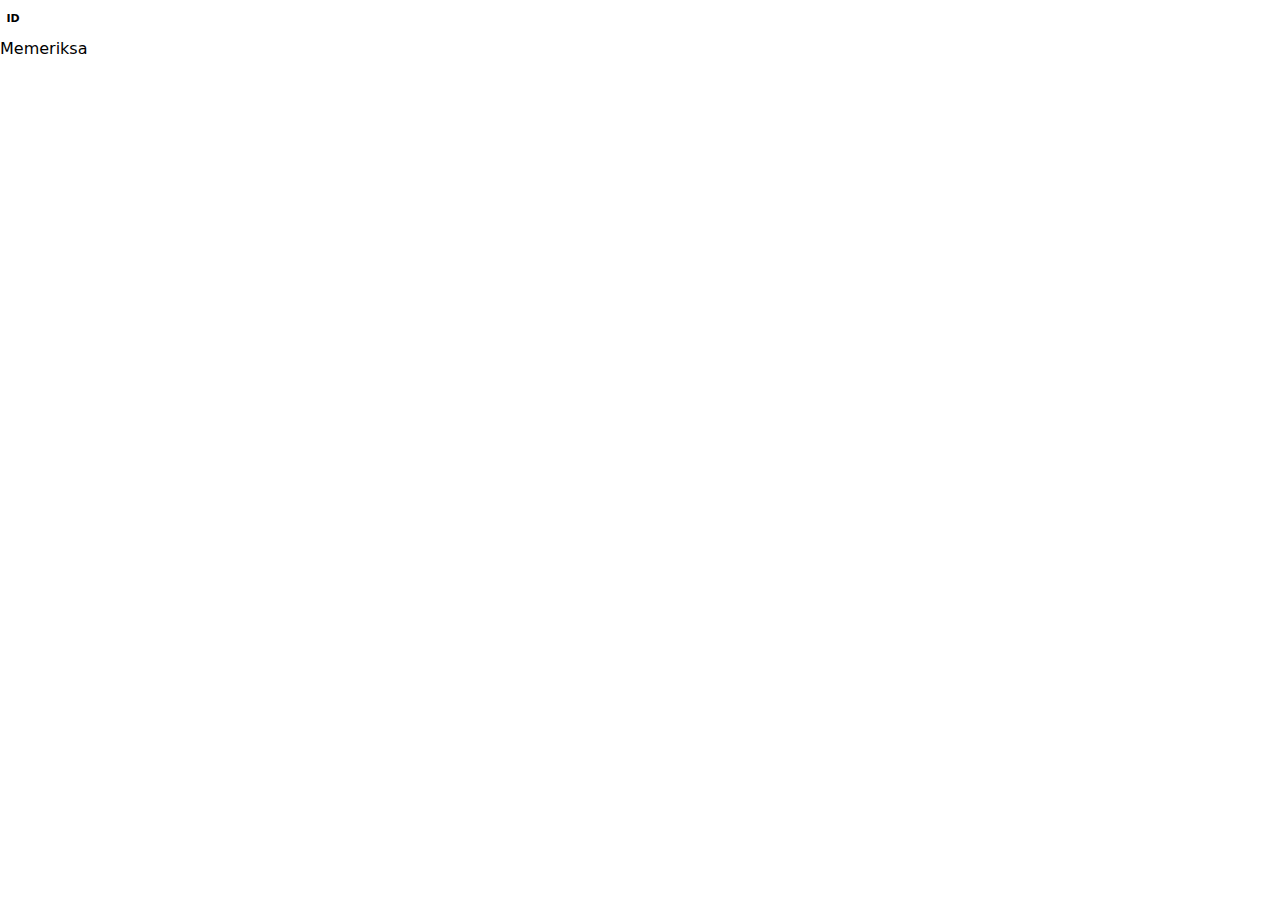
<file: ava_files/hcaptcha.html>
<!DOCTYPE html>
<!-- saved from url=(0394)https://newassets.hcaptcha.com/captcha/v1/2a00369/static/hcaptcha.html?_v=uw2v2728dd#frame=challenge&id=01tbcvmbfw4gi&host=thenounproject.com&sentry=undefined&reportapi=https%3A%2F%2Faccounts.hcaptcha.com&recaptchacompat=true&custom=false&tplinks=on&pstissuer=https%3A%2F%2Fpst-issuer.hcaptcha.com&sitekey=62dde236-a409-46da-a7ea-ad1c8175391f&theme=light&origin=https%3A%2F%2Fthenounproject.com -->
<html lang="id"><head><meta http-equiv="Content-Type" content="text/html; charset=UTF-8">
<title>hCaptcha</title>

<meta http-equiv="X-UA-Compatible" content="IE=edge">
<meta http-equiv="Content-Security-Policy" content="object-src &#39;none&#39;; base-uri &#39;self&#39;; worker-src blob:; script-src &#39;self&#39; https: &#39;unsafe-eval&#39; &#39;sha256-7YCATHkaGjuNf4a7vcsPplPyqpZ5tYXn0lmqY8zhBzo=&#39;;">
<style type="text/css">*{-webkit-tap-highlight-color:transparent;-webkit-font-smoothing:antialiased}body,html{margin:0;padding:0;font-family:-apple-system,system-ui,BlinkMacSystemFont,"Segoe UI",Roboto,Oxygen,Ubuntu,"Helvetica Neue",Arial,sans-serif;overflow:hidden;height:100%;width:100%}fieldset{margin:0;padding:15px 20px;border:none}button:focus,input:focus,select:focus,textarea:focus{outline:0}:focus{border:none;outline:0}textarea{border:none;overflow:auto;outline:0;-webkit-box-shadow:none;-moz-box-shadow:none;box-shadow:none;resize:none}.no-selection{-webkit-touch-callout:none;-webkit-user-select:none;-khtml-user-select:none;-moz-user-select:none;-ms-user-select:none;user-select:none}@-webkit-keyframes pop{0%{transform:scale(0)}70%{transform:scale(1.8)}80%{transform:scale(.6)}100%{transform:scale(1)}}@-moz-keyframes pop{0%{transform:scale(0)}70%{transform:scale(1.8)}80%{transform:scale(.6)}100%{transform:scale(1)}}@-o-keyframes pop{0%{transform:scale(0)}70%{transform:scale(1.8)}80%{transform:scale(.6)}100%{transform:scale(1)}}@keyframes pop{0%{transform:scale(0)}70%{transform:scale(1.8)}80%{transform:scale(.6)}100%{transform:scale(1)}}</style>
</head>
<body class="no-selection" aria-hidden="true">
<script type="text/javascript" src="./hcaptcha.js.download" integrity="sha256-7YCATHkaGjuNf4a7vcsPplPyqpZ5tYXn0lmqY8zhBzo=" crossorigin="anonymous" defer="defer"></script>


<div class="interface-wrapper"><div class="challenge-container"></div><div class="interface-user"><div class="language-selector" style="position: relative; display: inline-block; top: 10px; left: 0px; z-index: 100;"><div id="language-list" tabindex="-1" aria-expanded="false" role="listbox" aria-labelledby="" style="height: 230px; width: 160px; display: none; z-index: 100; background: rgb(255, 255, 255); box-shadow: rgba(0, 0, 0, 0.3) 0px 0px 4px; border-width: 1px; border-radius: 4px; border-style: solid; border-color: rgb(110, 130, 158); position: absolute; overflow: hidden; left: auto; bottom: 30px;"><div class="scroll-container" style="line-height: 40px; white-space: nowrap; text-align: center; width: 100%; position: absolute; overflow-y: hidden;"><div class="option" tabindex="0" aria-selected="false" aria-setsize="111" role="option" style="position: relative; cursor: pointer; height: 40px; font-size: 14px; font-weight: 400; border-width: 3px; border-style: solid; border-color: transparent; background: transparent; color: rgb(85, 85, 85);"><span>Afrikaans</span><div style="position: absolute; height: 1px; bottom: -4px; left: 10px; right: 10px; background: rgb(245, 245, 245); display: block;"></div></div><div class="option" tabindex="0" aria-selected="false" aria-setsize="111" role="option" style="position: relative; cursor: pointer; height: 40px; font-size: 14px; font-weight: 400; border-width: 3px; border-style: solid; border-color: transparent; background: transparent; color: rgb(85, 85, 85);"><span>Albanian</span><div style="position: absolute; height: 1px; bottom: -4px; left: 10px; right: 10px; background: rgb(245, 245, 245); display: block;"></div></div><div class="option" tabindex="0" aria-selected="false" aria-setsize="111" role="option" style="position: relative; cursor: pointer; height: 40px; font-size: 14px; font-weight: 400; border-width: 3px; border-style: solid; border-color: transparent; background: transparent; color: rgb(85, 85, 85);"><span>Amharic</span><div style="position: absolute; height: 1px; bottom: -4px; left: 10px; right: 10px; background: rgb(245, 245, 245); display: block;"></div></div><div class="option" tabindex="0" aria-selected="false" aria-setsize="111" role="option" style="position: relative; cursor: pointer; height: 40px; font-size: 14px; font-weight: 400; border-width: 3px; border-style: solid; border-color: transparent; background: transparent; color: rgb(85, 85, 85);"><span>Arabic</span><div style="position: absolute; height: 1px; bottom: -4px; left: 10px; right: 10px; background: rgb(245, 245, 245); display: block;"></div></div><div class="option" tabindex="0" aria-selected="false" aria-setsize="111" role="option" style="position: relative; cursor: pointer; height: 40px; font-size: 14px; font-weight: 400; border-width: 3px; border-style: solid; border-color: transparent; background: transparent; color: rgb(85, 85, 85);"><span>Armenian</span><div style="position: absolute; height: 1px; bottom: -4px; left: 10px; right: 10px; background: rgb(245, 245, 245); display: block;"></div></div><div class="option" tabindex="0" aria-selected="false" aria-setsize="111" role="option" style="position: relative; cursor: pointer; height: 40px; font-size: 14px; font-weight: 400; border-width: 3px; border-style: solid; border-color: transparent; background: transparent; color: rgb(85, 85, 85);"><span>Azerbaijani</span><div style="position: absolute; height: 1px; bottom: -4px; left: 10px; right: 10px; background: rgb(245, 245, 245); display: block;"></div></div><div class="option" tabindex="0" aria-selected="false" aria-setsize="111" role="option" style="position: relative; cursor: pointer; height: 40px; font-size: 14px; font-weight: 400; border-width: 3px; border-style: solid; border-color: transparent; background: transparent; color: rgb(85, 85, 85);"><span>Basque</span><div style="position: absolute; height: 1px; bottom: -4px; left: 10px; right: 10px; background: rgb(245, 245, 245); display: block;"></div></div><div class="option" tabindex="0" aria-selected="false" aria-setsize="111" role="option" style="position: relative; cursor: pointer; height: 40px; font-size: 14px; font-weight: 400; border-width: 3px; border-style: solid; border-color: transparent; background: transparent; color: rgb(85, 85, 85);"><span>Belarusian</span><div style="position: absolute; height: 1px; bottom: -4px; left: 10px; right: 10px; background: rgb(245, 245, 245); display: block;"></div></div><div class="option" tabindex="0" aria-selected="false" aria-setsize="111" role="option" style="position: relative; cursor: pointer; height: 40px; font-size: 14px; font-weight: 400; border-width: 3px; border-style: solid; border-color: transparent; background: transparent; color: rgb(85, 85, 85);"><span>Bengali</span><div style="position: absolute; height: 1px; bottom: -4px; left: 10px; right: 10px; background: rgb(245, 245, 245); display: block;"></div></div><div class="option" tabindex="0" aria-selected="false" aria-setsize="111" role="option" style="position: relative; cursor: pointer; height: 40px; font-size: 14px; font-weight: 400; border-width: 3px; border-style: solid; border-color: transparent; background: transparent; color: rgb(85, 85, 85);"><span>Bulgarian</span><div style="position: absolute; height: 1px; bottom: -4px; left: 10px; right: 10px; background: rgb(245, 245, 245); display: block;"></div></div><div class="option" tabindex="0" aria-selected="false" aria-setsize="111" role="option" style="position: relative; cursor: pointer; height: 40px; font-size: 14px; font-weight: 400; border-width: 3px; border-style: solid; border-color: transparent; background: transparent; color: rgb(85, 85, 85);"><span>Bosnian</span><div style="position: absolute; height: 1px; bottom: -4px; left: 10px; right: 10px; background: rgb(245, 245, 245); display: block;"></div></div><div class="option" tabindex="0" aria-selected="false" aria-setsize="111" role="option" style="position: relative; cursor: pointer; height: 40px; font-size: 14px; font-weight: 400; border-width: 3px; border-style: solid; border-color: transparent; background: transparent; color: rgb(85, 85, 85);"><span>Burmese</span><div style="position: absolute; height: 1px; bottom: -4px; left: 10px; right: 10px; background: rgb(245, 245, 245); display: block;"></div></div><div class="option" tabindex="0" aria-selected="false" aria-setsize="111" role="option" style="position: relative; cursor: pointer; height: 40px; font-size: 14px; font-weight: 400; border-width: 3px; border-style: solid; border-color: transparent; background: transparent; color: rgb(85, 85, 85);"><span>Catalan</span><div style="position: absolute; height: 1px; bottom: -4px; left: 10px; right: 10px; background: rgb(245, 245, 245); display: block;"></div></div><div class="option" tabindex="0" aria-selected="false" aria-setsize="111" role="option" style="position: relative; cursor: pointer; height: 40px; font-size: 14px; font-weight: 400; border-width: 3px; border-style: solid; border-color: transparent; background: transparent; color: rgb(85, 85, 85);"><span>Cebuano</span><div style="position: absolute; height: 1px; bottom: -4px; left: 10px; right: 10px; background: rgb(245, 245, 245); display: block;"></div></div><div class="option" tabindex="0" aria-selected="false" aria-setsize="111" role="option" style="position: relative; cursor: pointer; height: 40px; font-size: 14px; font-weight: 400; border-width: 3px; border-style: solid; border-color: transparent; background: transparent; color: rgb(85, 85, 85);"><span>Chinese</span><div style="position: absolute; height: 1px; bottom: -4px; left: 10px; right: 10px; background: rgb(245, 245, 245); display: block;"></div></div><div class="option" tabindex="0" aria-selected="false" aria-setsize="111" role="option" style="position: relative; cursor: pointer; height: 40px; font-size: 14px; font-weight: 400; border-width: 3px; border-style: solid; border-color: transparent; background: transparent; color: rgb(85, 85, 85);"><span>Chinese Simplified</span><div style="position: absolute; height: 1px; bottom: -4px; left: 10px; right: 10px; background: rgb(245, 245, 245); display: block;"></div></div><div class="option" tabindex="0" aria-selected="false" aria-setsize="111" role="option" style="position: relative; cursor: pointer; height: 40px; font-size: 14px; font-weight: 400; border-width: 3px; border-style: solid; border-color: transparent; background: transparent; color: rgb(85, 85, 85);"><span>Chinese Traditional</span><div style="position: absolute; height: 1px; bottom: -4px; left: 10px; right: 10px; background: rgb(245, 245, 245); display: block;"></div></div><div class="option" tabindex="0" aria-selected="false" aria-setsize="111" role="option" style="position: relative; cursor: pointer; height: 40px; font-size: 14px; font-weight: 400; border-width: 3px; border-style: solid; border-color: transparent; background: transparent; color: rgb(85, 85, 85);"><span>Corsican</span><div style="position: absolute; height: 1px; bottom: -4px; left: 10px; right: 10px; background: rgb(245, 245, 245); display: block;"></div></div><div class="option" tabindex="0" aria-selected="false" aria-setsize="111" role="option" style="position: relative; cursor: pointer; height: 40px; font-size: 14px; font-weight: 400; border-width: 3px; border-style: solid; border-color: transparent; background: transparent; color: rgb(85, 85, 85);"><span>Croatian</span><div style="position: absolute; height: 1px; bottom: -4px; left: 10px; right: 10px; background: rgb(245, 245, 245); display: block;"></div></div><div class="option" tabindex="0" aria-selected="false" aria-setsize="111" role="option" style="position: relative; cursor: pointer; height: 40px; font-size: 14px; font-weight: 400; border-width: 3px; border-style: solid; border-color: transparent; background: transparent; color: rgb(85, 85, 85);"><span>Czech</span><div style="position: absolute; height: 1px; bottom: -4px; left: 10px; right: 10px; background: rgb(245, 245, 245); display: block;"></div></div><div class="option" tabindex="0" aria-selected="false" aria-setsize="111" role="option" style="position: relative; cursor: pointer; height: 40px; font-size: 14px; font-weight: 400; border-width: 3px; border-style: solid; border-color: transparent; background: transparent; color: rgb(85, 85, 85);"><span>Danish</span><div style="position: absolute; height: 1px; bottom: -4px; left: 10px; right: 10px; background: rgb(245, 245, 245); display: block;"></div></div><div class="option" tabindex="0" aria-selected="false" aria-setsize="111" role="option" style="position: relative; cursor: pointer; height: 40px; font-size: 14px; font-weight: 400; border-width: 3px; border-style: solid; border-color: transparent; background: transparent; color: rgb(85, 85, 85);"><span>Dutch</span><div style="position: absolute; height: 1px; bottom: -4px; left: 10px; right: 10px; background: rgb(245, 245, 245); display: block;"></div></div><div class="option" tabindex="0" aria-selected="false" aria-setsize="111" role="option" style="position: relative; cursor: pointer; height: 40px; font-size: 14px; font-weight: 400; border-width: 3px; border-style: solid; border-color: transparent; background: transparent; color: rgb(85, 85, 85);"><span>English</span><div style="position: absolute; height: 1px; bottom: -4px; left: 10px; right: 10px; background: rgb(245, 245, 245); display: block;"></div></div><div class="option" tabindex="0" aria-selected="false" aria-setsize="111" role="option" style="position: relative; cursor: pointer; height: 40px; font-size: 14px; font-weight: 400; border-width: 3px; border-style: solid; border-color: transparent; background: transparent; color: rgb(85, 85, 85);"><span>Esperanto</span><div style="position: absolute; height: 1px; bottom: -4px; left: 10px; right: 10px; background: rgb(245, 245, 245); display: block;"></div></div><div class="option" tabindex="0" aria-selected="false" aria-setsize="111" role="option" style="position: relative; cursor: pointer; height: 40px; font-size: 14px; font-weight: 400; border-width: 3px; border-style: solid; border-color: transparent; background: transparent; color: rgb(85, 85, 85);"><span>Estonian</span><div style="position: absolute; height: 1px; bottom: -4px; left: 10px; right: 10px; background: rgb(245, 245, 245); display: block;"></div></div><div class="option" tabindex="0" aria-selected="false" aria-setsize="111" role="option" style="position: relative; cursor: pointer; height: 40px; font-size: 14px; font-weight: 400; border-width: 3px; border-style: solid; border-color: transparent; background: transparent; color: rgb(85, 85, 85);"><span>Finnish</span><div style="position: absolute; height: 1px; bottom: -4px; left: 10px; right: 10px; background: rgb(245, 245, 245); display: block;"></div></div><div class="option" tabindex="0" aria-selected="false" aria-setsize="111" role="option" style="position: relative; cursor: pointer; height: 40px; font-size: 14px; font-weight: 400; border-width: 3px; border-style: solid; border-color: transparent; background: transparent; color: rgb(85, 85, 85);"><span>French</span><div style="position: absolute; height: 1px; bottom: -4px; left: 10px; right: 10px; background: rgb(245, 245, 245); display: block;"></div></div><div class="option" tabindex="0" aria-selected="false" aria-setsize="111" role="option" style="position: relative; cursor: pointer; height: 40px; font-size: 14px; font-weight: 400; border-width: 3px; border-style: solid; border-color: transparent; background: transparent; color: rgb(85, 85, 85);"><span>Frisian</span><div style="position: absolute; height: 1px; bottom: -4px; left: 10px; right: 10px; background: rgb(245, 245, 245); display: block;"></div></div><div class="option" tabindex="0" aria-selected="false" aria-setsize="111" role="option" style="position: relative; cursor: pointer; height: 40px; font-size: 14px; font-weight: 400; border-width: 3px; border-style: solid; border-color: transparent; background: transparent; color: rgb(85, 85, 85);"><span>Gaelic</span><div style="position: absolute; height: 1px; bottom: -4px; left: 10px; right: 10px; background: rgb(245, 245, 245); display: block;"></div></div><div class="option" tabindex="0" aria-selected="false" aria-setsize="111" role="option" style="position: relative; cursor: pointer; height: 40px; font-size: 14px; font-weight: 400; border-width: 3px; border-style: solid; border-color: transparent; background: transparent; color: rgb(85, 85, 85);"><span>Galacian</span><div style="position: absolute; height: 1px; bottom: -4px; left: 10px; right: 10px; background: rgb(245, 245, 245); display: block;"></div></div><div class="option" tabindex="0" aria-selected="false" aria-setsize="111" role="option" style="position: relative; cursor: pointer; height: 40px; font-size: 14px; font-weight: 400; border-width: 3px; border-style: solid; border-color: transparent; background: transparent; color: rgb(85, 85, 85);"><span>Georgian</span><div style="position: absolute; height: 1px; bottom: -4px; left: 10px; right: 10px; background: rgb(245, 245, 245); display: block;"></div></div><div class="option" tabindex="0" aria-selected="false" aria-setsize="111" role="option" style="position: relative; cursor: pointer; height: 40px; font-size: 14px; font-weight: 400; border-width: 3px; border-style: solid; border-color: transparent; background: transparent; color: rgb(85, 85, 85);"><span>German</span><div style="position: absolute; height: 1px; bottom: -4px; left: 10px; right: 10px; background: rgb(245, 245, 245); display: block;"></div></div><div class="option" tabindex="0" aria-selected="false" aria-setsize="111" role="option" style="position: relative; cursor: pointer; height: 40px; font-size: 14px; font-weight: 400; border-width: 3px; border-style: solid; border-color: transparent; background: transparent; color: rgb(85, 85, 85);"><span>Greek</span><div style="position: absolute; height: 1px; bottom: -4px; left: 10px; right: 10px; background: rgb(245, 245, 245); display: block;"></div></div><div class="option" tabindex="0" aria-selected="false" aria-setsize="111" role="option" style="position: relative; cursor: pointer; height: 40px; font-size: 14px; font-weight: 400; border-width: 3px; border-style: solid; border-color: transparent; background: transparent; color: rgb(85, 85, 85);"><span>Gujurati</span><div style="position: absolute; height: 1px; bottom: -4px; left: 10px; right: 10px; background: rgb(245, 245, 245); display: block;"></div></div><div class="option" tabindex="0" aria-selected="false" aria-setsize="111" role="option" style="position: relative; cursor: pointer; height: 40px; font-size: 14px; font-weight: 400; border-width: 3px; border-style: solid; border-color: transparent; background: transparent; color: rgb(85, 85, 85);"><span>Haitian</span><div style="position: absolute; height: 1px; bottom: -4px; left: 10px; right: 10px; background: rgb(245, 245, 245); display: block;"></div></div><div class="option" tabindex="0" aria-selected="false" aria-setsize="111" role="option" style="position: relative; cursor: pointer; height: 40px; font-size: 14px; font-weight: 400; border-width: 3px; border-style: solid; border-color: transparent; background: transparent; color: rgb(85, 85, 85);"><span>Hausa</span><div style="position: absolute; height: 1px; bottom: -4px; left: 10px; right: 10px; background: rgb(245, 245, 245); display: block;"></div></div><div class="option" tabindex="0" aria-selected="false" aria-setsize="111" role="option" style="position: relative; cursor: pointer; height: 40px; font-size: 14px; font-weight: 400; border-width: 3px; border-style: solid; border-color: transparent; background: transparent; color: rgb(85, 85, 85);"><span>Hawaiian</span><div style="position: absolute; height: 1px; bottom: -4px; left: 10px; right: 10px; background: rgb(245, 245, 245); display: block;"></div></div><div class="option" tabindex="0" aria-selected="false" aria-setsize="111" role="option" style="position: relative; cursor: pointer; height: 40px; font-size: 14px; font-weight: 400; border-width: 3px; border-style: solid; border-color: transparent; background: transparent; color: rgb(85, 85, 85);"><span>Hebrew</span><div style="position: absolute; height: 1px; bottom: -4px; left: 10px; right: 10px; background: rgb(245, 245, 245); display: block;"></div></div><div class="option" tabindex="0" aria-selected="false" aria-setsize="111" role="option" style="position: relative; cursor: pointer; height: 40px; font-size: 14px; font-weight: 400; border-width: 3px; border-style: solid; border-color: transparent; background: transparent; color: rgb(85, 85, 85);"><span>Hindi</span><div style="position: absolute; height: 1px; bottom: -4px; left: 10px; right: 10px; background: rgb(245, 245, 245); display: block;"></div></div><div class="option" tabindex="0" aria-selected="false" aria-setsize="111" role="option" style="position: relative; cursor: pointer; height: 40px; font-size: 14px; font-weight: 400; border-width: 3px; border-style: solid; border-color: transparent; background: transparent; color: rgb(85, 85, 85);"><span>Hmong</span><div style="position: absolute; height: 1px; bottom: -4px; left: 10px; right: 10px; background: rgb(245, 245, 245); display: block;"></div></div><div class="option" tabindex="0" aria-selected="false" aria-setsize="111" role="option" style="position: relative; cursor: pointer; height: 40px; font-size: 14px; font-weight: 400; border-width: 3px; border-style: solid; border-color: transparent; background: transparent; color: rgb(85, 85, 85);"><span>Hungarian</span><div style="position: absolute; height: 1px; bottom: -4px; left: 10px; right: 10px; background: rgb(245, 245, 245); display: block;"></div></div><div class="option" tabindex="0" aria-selected="false" aria-setsize="111" role="option" style="position: relative; cursor: pointer; height: 40px; font-size: 14px; font-weight: 400; border-width: 3px; border-style: solid; border-color: transparent; background: transparent; color: rgb(85, 85, 85);"><span>Icelandic</span><div style="position: absolute; height: 1px; bottom: -4px; left: 10px; right: 10px; background: rgb(245, 245, 245); display: block;"></div></div><div class="option" tabindex="0" aria-selected="false" aria-setsize="111" role="option" style="position: relative; cursor: pointer; height: 40px; font-size: 14px; font-weight: 400; border-width: 3px; border-style: solid; border-color: transparent; background: transparent; color: rgb(85, 85, 85);"><span>Igbo</span><div style="position: absolute; height: 1px; bottom: -4px; left: 10px; right: 10px; background: rgb(245, 245, 245); display: block;"></div></div><div class="option" tabindex="0" aria-selected="true" aria-setsize="111" role="option" style="position: relative; cursor: pointer; height: 40px; font-size: 14px; font-weight: 400; border-width: 3px; border-style: solid; border-color: transparent; background: rgb(92, 111, 138); color: rgb(250, 250, 250);"><span>Indonesian</span><div style="position: absolute; height: 1px; bottom: -4px; left: 10px; right: 10px; background: rgb(245, 245, 245); display: none;"></div></div><div class="option" tabindex="0" aria-selected="false" aria-setsize="111" role="option" style="position: relative; cursor: pointer; height: 40px; font-size: 14px; font-weight: 400; border-width: 3px; border-style: solid; border-color: transparent; background: transparent; color: rgb(85, 85, 85);"><span>Irish</span><div style="position: absolute; height: 1px; bottom: -4px; left: 10px; right: 10px; background: rgb(245, 245, 245); display: block;"></div></div><div class="option" tabindex="0" aria-selected="false" aria-setsize="111" role="option" style="position: relative; cursor: pointer; height: 40px; font-size: 14px; font-weight: 400; border-width: 3px; border-style: solid; border-color: transparent; background: transparent; color: rgb(85, 85, 85);"><span>Italian</span><div style="position: absolute; height: 1px; bottom: -4px; left: 10px; right: 10px; background: rgb(245, 245, 245); display: block;"></div></div><div class="option" tabindex="0" aria-selected="false" aria-setsize="111" role="option" style="position: relative; cursor: pointer; height: 40px; font-size: 14px; font-weight: 400; border-width: 3px; border-style: solid; border-color: transparent; background: transparent; color: rgb(85, 85, 85);"><span>Japanese</span><div style="position: absolute; height: 1px; bottom: -4px; left: 10px; right: 10px; background: rgb(245, 245, 245); display: block;"></div></div><div class="option" tabindex="0" aria-selected="false" aria-setsize="111" role="option" style="position: relative; cursor: pointer; height: 40px; font-size: 14px; font-weight: 400; border-width: 3px; border-style: solid; border-color: transparent; background: transparent; color: rgb(85, 85, 85);"><span>Javanese</span><div style="position: absolute; height: 1px; bottom: -4px; left: 10px; right: 10px; background: rgb(245, 245, 245); display: block;"></div></div><div class="option" tabindex="0" aria-selected="false" aria-setsize="111" role="option" style="position: relative; cursor: pointer; height: 40px; font-size: 14px; font-weight: 400; border-width: 3px; border-style: solid; border-color: transparent; background: transparent; color: rgb(85, 85, 85);"><span>Kannada</span><div style="position: absolute; height: 1px; bottom: -4px; left: 10px; right: 10px; background: rgb(245, 245, 245); display: block;"></div></div><div class="option" tabindex="0" aria-selected="false" aria-setsize="111" role="option" style="position: relative; cursor: pointer; height: 40px; font-size: 14px; font-weight: 400; border-width: 3px; border-style: solid; border-color: transparent; background: transparent; color: rgb(85, 85, 85);"><span>Kazakh</span><div style="position: absolute; height: 1px; bottom: -4px; left: 10px; right: 10px; background: rgb(245, 245, 245); display: block;"></div></div><div class="option" tabindex="0" aria-selected="false" aria-setsize="111" role="option" style="position: relative; cursor: pointer; height: 40px; font-size: 14px; font-weight: 400; border-width: 3px; border-style: solid; border-color: transparent; background: transparent; color: rgb(85, 85, 85);"><span>Khmer</span><div style="position: absolute; height: 1px; bottom: -4px; left: 10px; right: 10px; background: rgb(245, 245, 245); display: block;"></div></div><div class="option" tabindex="0" aria-selected="false" aria-setsize="111" role="option" style="position: relative; cursor: pointer; height: 40px; font-size: 14px; font-weight: 400; border-width: 3px; border-style: solid; border-color: transparent; background: transparent; color: rgb(85, 85, 85);"><span>Kinyarwanda</span><div style="position: absolute; height: 1px; bottom: -4px; left: 10px; right: 10px; background: rgb(245, 245, 245); display: block;"></div></div><div class="option" tabindex="0" aria-selected="false" aria-setsize="111" role="option" style="position: relative; cursor: pointer; height: 40px; font-size: 14px; font-weight: 400; border-width: 3px; border-style: solid; border-color: transparent; background: transparent; color: rgb(85, 85, 85);"><span>Kirghiz</span><div style="position: absolute; height: 1px; bottom: -4px; left: 10px; right: 10px; background: rgb(245, 245, 245); display: block;"></div></div><div class="option" tabindex="0" aria-selected="false" aria-setsize="111" role="option" style="position: relative; cursor: pointer; height: 40px; font-size: 14px; font-weight: 400; border-width: 3px; border-style: solid; border-color: transparent; background: transparent; color: rgb(85, 85, 85);"><span>Korean</span><div style="position: absolute; height: 1px; bottom: -4px; left: 10px; right: 10px; background: rgb(245, 245, 245); display: block;"></div></div><div class="option" tabindex="0" aria-selected="false" aria-setsize="111" role="option" style="position: relative; cursor: pointer; height: 40px; font-size: 14px; font-weight: 400; border-width: 3px; border-style: solid; border-color: transparent; background: transparent; color: rgb(85, 85, 85);"><span>Kurdish</span><div style="position: absolute; height: 1px; bottom: -4px; left: 10px; right: 10px; background: rgb(245, 245, 245); display: block;"></div></div><div class="option" tabindex="0" aria-selected="false" aria-setsize="111" role="option" style="position: relative; cursor: pointer; height: 40px; font-size: 14px; font-weight: 400; border-width: 3px; border-style: solid; border-color: transparent; background: transparent; color: rgb(85, 85, 85);"><span>Lao</span><div style="position: absolute; height: 1px; bottom: -4px; left: 10px; right: 10px; background: rgb(245, 245, 245); display: block;"></div></div><div class="option" tabindex="0" aria-selected="false" aria-setsize="111" role="option" style="position: relative; cursor: pointer; height: 40px; font-size: 14px; font-weight: 400; border-width: 3px; border-style: solid; border-color: transparent; background: transparent; color: rgb(85, 85, 85);"><span>Latin</span><div style="position: absolute; height: 1px; bottom: -4px; left: 10px; right: 10px; background: rgb(245, 245, 245); display: block;"></div></div><div class="option" tabindex="0" aria-selected="false" aria-setsize="111" role="option" style="position: relative; cursor: pointer; height: 40px; font-size: 14px; font-weight: 400; border-width: 3px; border-style: solid; border-color: transparent; background: transparent; color: rgb(85, 85, 85);"><span>Latvian</span><div style="position: absolute; height: 1px; bottom: -4px; left: 10px; right: 10px; background: rgb(245, 245, 245); display: block;"></div></div><div class="option" tabindex="0" aria-selected="false" aria-setsize="111" role="option" style="position: relative; cursor: pointer; height: 40px; font-size: 14px; font-weight: 400; border-width: 3px; border-style: solid; border-color: transparent; background: transparent; color: rgb(85, 85, 85);"><span>Lithuanian</span><div style="position: absolute; height: 1px; bottom: -4px; left: 10px; right: 10px; background: rgb(245, 245, 245); display: block;"></div></div><div class="option" tabindex="0" aria-selected="false" aria-setsize="111" role="option" style="position: relative; cursor: pointer; height: 40px; font-size: 14px; font-weight: 400; border-width: 3px; border-style: solid; border-color: transparent; background: transparent; color: rgb(85, 85, 85);"><span>Luxembourgish</span><div style="position: absolute; height: 1px; bottom: -4px; left: 10px; right: 10px; background: rgb(245, 245, 245); display: block;"></div></div><div class="option" tabindex="0" aria-selected="false" aria-setsize="111" role="option" style="position: relative; cursor: pointer; height: 40px; font-size: 14px; font-weight: 400; border-width: 3px; border-style: solid; border-color: transparent; background: transparent; color: rgb(85, 85, 85);"><span>Macedonian</span><div style="position: absolute; height: 1px; bottom: -4px; left: 10px; right: 10px; background: rgb(245, 245, 245); display: block;"></div></div><div class="option" tabindex="0" aria-selected="false" aria-setsize="111" role="option" style="position: relative; cursor: pointer; height: 40px; font-size: 14px; font-weight: 400; border-width: 3px; border-style: solid; border-color: transparent; background: transparent; color: rgb(85, 85, 85);"><span>Malagasy</span><div style="position: absolute; height: 1px; bottom: -4px; left: 10px; right: 10px; background: rgb(245, 245, 245); display: block;"></div></div><div class="option" tabindex="0" aria-selected="false" aria-setsize="111" role="option" style="position: relative; cursor: pointer; height: 40px; font-size: 14px; font-weight: 400; border-width: 3px; border-style: solid; border-color: transparent; background: transparent; color: rgb(85, 85, 85);"><span>Malay</span><div style="position: absolute; height: 1px; bottom: -4px; left: 10px; right: 10px; background: rgb(245, 245, 245); display: block;"></div></div><div class="option" tabindex="0" aria-selected="false" aria-setsize="111" role="option" style="position: relative; cursor: pointer; height: 40px; font-size: 14px; font-weight: 400; border-width: 3px; border-style: solid; border-color: transparent; background: transparent; color: rgb(85, 85, 85);"><span>Malayalam</span><div style="position: absolute; height: 1px; bottom: -4px; left: 10px; right: 10px; background: rgb(245, 245, 245); display: block;"></div></div><div class="option" tabindex="0" aria-selected="false" aria-setsize="111" role="option" style="position: relative; cursor: pointer; height: 40px; font-size: 14px; font-weight: 400; border-width: 3px; border-style: solid; border-color: transparent; background: transparent; color: rgb(85, 85, 85);"><span>Maltese</span><div style="position: absolute; height: 1px; bottom: -4px; left: 10px; right: 10px; background: rgb(245, 245, 245); display: block;"></div></div><div class="option" tabindex="0" aria-selected="false" aria-setsize="111" role="option" style="position: relative; cursor: pointer; height: 40px; font-size: 14px; font-weight: 400; border-width: 3px; border-style: solid; border-color: transparent; background: transparent; color: rgb(85, 85, 85);"><span>Maori</span><div style="position: absolute; height: 1px; bottom: -4px; left: 10px; right: 10px; background: rgb(245, 245, 245); display: block;"></div></div><div class="option" tabindex="0" aria-selected="false" aria-setsize="111" role="option" style="position: relative; cursor: pointer; height: 40px; font-size: 14px; font-weight: 400; border-width: 3px; border-style: solid; border-color: transparent; background: transparent; color: rgb(85, 85, 85);"><span>Marathi</span><div style="position: absolute; height: 1px; bottom: -4px; left: 10px; right: 10px; background: rgb(245, 245, 245); display: block;"></div></div><div class="option" tabindex="0" aria-selected="false" aria-setsize="111" role="option" style="position: relative; cursor: pointer; height: 40px; font-size: 14px; font-weight: 400; border-width: 3px; border-style: solid; border-color: transparent; background: transparent; color: rgb(85, 85, 85);"><span>Mongolian</span><div style="position: absolute; height: 1px; bottom: -4px; left: 10px; right: 10px; background: rgb(245, 245, 245); display: block;"></div></div><div class="option" tabindex="0" aria-selected="false" aria-setsize="111" role="option" style="position: relative; cursor: pointer; height: 40px; font-size: 14px; font-weight: 400; border-width: 3px; border-style: solid; border-color: transparent; background: transparent; color: rgb(85, 85, 85);"><span>Nepali</span><div style="position: absolute; height: 1px; bottom: -4px; left: 10px; right: 10px; background: rgb(245, 245, 245); display: block;"></div></div><div class="option" tabindex="0" aria-selected="false" aria-setsize="111" role="option" style="position: relative; cursor: pointer; height: 40px; font-size: 14px; font-weight: 400; border-width: 3px; border-style: solid; border-color: transparent; background: transparent; color: rgb(85, 85, 85);"><span>Norwegian</span><div style="position: absolute; height: 1px; bottom: -4px; left: 10px; right: 10px; background: rgb(245, 245, 245); display: block;"></div></div><div class="option" tabindex="0" aria-selected="false" aria-setsize="111" role="option" style="position: relative; cursor: pointer; height: 40px; font-size: 14px; font-weight: 400; border-width: 3px; border-style: solid; border-color: transparent; background: transparent; color: rgb(85, 85, 85);"><span>Nyanja</span><div style="position: absolute; height: 1px; bottom: -4px; left: 10px; right: 10px; background: rgb(245, 245, 245); display: block;"></div></div><div class="option" tabindex="0" aria-selected="false" aria-setsize="111" role="option" style="position: relative; cursor: pointer; height: 40px; font-size: 14px; font-weight: 400; border-width: 3px; border-style: solid; border-color: transparent; background: transparent; color: rgb(85, 85, 85);"><span>Oriya</span><div style="position: absolute; height: 1px; bottom: -4px; left: 10px; right: 10px; background: rgb(245, 245, 245); display: block;"></div></div><div class="option" tabindex="0" aria-selected="false" aria-setsize="111" role="option" style="position: relative; cursor: pointer; height: 40px; font-size: 14px; font-weight: 400; border-width: 3px; border-style: solid; border-color: transparent; background: transparent; color: rgb(85, 85, 85);"><span>Persian</span><div style="position: absolute; height: 1px; bottom: -4px; left: 10px; right: 10px; background: rgb(245, 245, 245); display: block;"></div></div><div class="option" tabindex="0" aria-selected="false" aria-setsize="111" role="option" style="position: relative; cursor: pointer; height: 40px; font-size: 14px; font-weight: 400; border-width: 3px; border-style: solid; border-color: transparent; background: transparent; color: rgb(85, 85, 85);"><span>Polish</span><div style="position: absolute; height: 1px; bottom: -4px; left: 10px; right: 10px; background: rgb(245, 245, 245); display: block;"></div></div><div class="option" tabindex="0" aria-selected="false" aria-setsize="111" role="option" style="position: relative; cursor: pointer; height: 40px; font-size: 14px; font-weight: 400; border-width: 3px; border-style: solid; border-color: transparent; background: transparent; color: rgb(85, 85, 85);"><span>Portuguese (Brazil)</span><div style="position: absolute; height: 1px; bottom: -4px; left: 10px; right: 10px; background: rgb(245, 245, 245); display: block;"></div></div><div class="option" tabindex="0" aria-selected="false" aria-setsize="111" role="option" style="position: relative; cursor: pointer; height: 40px; font-size: 14px; font-weight: 400; border-width: 3px; border-style: solid; border-color: transparent; background: transparent; color: rgb(85, 85, 85);"><span>Portuguese (Portugal)</span><div style="position: absolute; height: 1px; bottom: -4px; left: 10px; right: 10px; background: rgb(245, 245, 245); display: block;"></div></div><div class="option" tabindex="0" aria-selected="false" aria-setsize="111" role="option" style="position: relative; cursor: pointer; height: 40px; font-size: 14px; font-weight: 400; border-width: 3px; border-style: solid; border-color: transparent; background: transparent; color: rgb(85, 85, 85);"><span>Pashto</span><div style="position: absolute; height: 1px; bottom: -4px; left: 10px; right: 10px; background: rgb(245, 245, 245); display: block;"></div></div><div class="option" tabindex="0" aria-selected="false" aria-setsize="111" role="option" style="position: relative; cursor: pointer; height: 40px; font-size: 14px; font-weight: 400; border-width: 3px; border-style: solid; border-color: transparent; background: transparent; color: rgb(85, 85, 85);"><span>Punjabi</span><div style="position: absolute; height: 1px; bottom: -4px; left: 10px; right: 10px; background: rgb(245, 245, 245); display: block;"></div></div><div class="option" tabindex="0" aria-selected="false" aria-setsize="111" role="option" style="position: relative; cursor: pointer; height: 40px; font-size: 14px; font-weight: 400; border-width: 3px; border-style: solid; border-color: transparent; background: transparent; color: rgb(85, 85, 85);"><span>Romanian</span><div style="position: absolute; height: 1px; bottom: -4px; left: 10px; right: 10px; background: rgb(245, 245, 245); display: block;"></div></div><div class="option" tabindex="0" aria-selected="false" aria-setsize="111" role="option" style="position: relative; cursor: pointer; height: 40px; font-size: 14px; font-weight: 400; border-width: 3px; border-style: solid; border-color: transparent; background: transparent; color: rgb(85, 85, 85);"><span>Russian</span><div style="position: absolute; height: 1px; bottom: -4px; left: 10px; right: 10px; background: rgb(245, 245, 245); display: block;"></div></div><div class="option" tabindex="0" aria-selected="false" aria-setsize="111" role="option" style="position: relative; cursor: pointer; height: 40px; font-size: 14px; font-weight: 400; border-width: 3px; border-style: solid; border-color: transparent; background: transparent; color: rgb(85, 85, 85);"><span>Samoan</span><div style="position: absolute; height: 1px; bottom: -4px; left: 10px; right: 10px; background: rgb(245, 245, 245); display: block;"></div></div><div class="option" tabindex="0" aria-selected="false" aria-setsize="111" role="option" style="position: relative; cursor: pointer; height: 40px; font-size: 14px; font-weight: 400; border-width: 3px; border-style: solid; border-color: transparent; background: transparent; color: rgb(85, 85, 85);"><span>Shona</span><div style="position: absolute; height: 1px; bottom: -4px; left: 10px; right: 10px; background: rgb(245, 245, 245); display: block;"></div></div><div class="option" tabindex="0" aria-selected="false" aria-setsize="111" role="option" style="position: relative; cursor: pointer; height: 40px; font-size: 14px; font-weight: 400; border-width: 3px; border-style: solid; border-color: transparent; background: transparent; color: rgb(85, 85, 85);"><span>Sindhi</span><div style="position: absolute; height: 1px; bottom: -4px; left: 10px; right: 10px; background: rgb(245, 245, 245); display: block;"></div></div><div class="option" tabindex="0" aria-selected="false" aria-setsize="111" role="option" style="position: relative; cursor: pointer; height: 40px; font-size: 14px; font-weight: 400; border-width: 3px; border-style: solid; border-color: transparent; background: transparent; color: rgb(85, 85, 85);"><span>Singhalese</span><div style="position: absolute; height: 1px; bottom: -4px; left: 10px; right: 10px; background: rgb(245, 245, 245); display: block;"></div></div><div class="option" tabindex="0" aria-selected="false" aria-setsize="111" role="option" style="position: relative; cursor: pointer; height: 40px; font-size: 14px; font-weight: 400; border-width: 3px; border-style: solid; border-color: transparent; background: transparent; color: rgb(85, 85, 85);"><span>Serbian</span><div style="position: absolute; height: 1px; bottom: -4px; left: 10px; right: 10px; background: rgb(245, 245, 245); display: block;"></div></div><div class="option" tabindex="0" aria-selected="false" aria-setsize="111" role="option" style="position: relative; cursor: pointer; height: 40px; font-size: 14px; font-weight: 400; border-width: 3px; border-style: solid; border-color: transparent; background: transparent; color: rgb(85, 85, 85);"><span>Slovak</span><div style="position: absolute; height: 1px; bottom: -4px; left: 10px; right: 10px; background: rgb(245, 245, 245); display: block;"></div></div><div class="option" tabindex="0" aria-selected="false" aria-setsize="111" role="option" style="position: relative; cursor: pointer; height: 40px; font-size: 14px; font-weight: 400; border-width: 3px; border-style: solid; border-color: transparent; background: transparent; color: rgb(85, 85, 85);"><span>Slovenian</span><div style="position: absolute; height: 1px; bottom: -4px; left: 10px; right: 10px; background: rgb(245, 245, 245); display: block;"></div></div><div class="option" tabindex="0" aria-selected="false" aria-setsize="111" role="option" style="position: relative; cursor: pointer; height: 40px; font-size: 14px; font-weight: 400; border-width: 3px; border-style: solid; border-color: transparent; background: transparent; color: rgb(85, 85, 85);"><span>Somani</span><div style="position: absolute; height: 1px; bottom: -4px; left: 10px; right: 10px; background: rgb(245, 245, 245); display: block;"></div></div><div class="option" tabindex="0" aria-selected="false" aria-setsize="111" role="option" style="position: relative; cursor: pointer; height: 40px; font-size: 14px; font-weight: 400; border-width: 3px; border-style: solid; border-color: transparent; background: transparent; color: rgb(85, 85, 85);"><span>Southern Sotho</span><div style="position: absolute; height: 1px; bottom: -4px; left: 10px; right: 10px; background: rgb(245, 245, 245); display: block;"></div></div><div class="option" tabindex="0" aria-selected="false" aria-setsize="111" role="option" style="position: relative; cursor: pointer; height: 40px; font-size: 14px; font-weight: 400; border-width: 3px; border-style: solid; border-color: transparent; background: transparent; color: rgb(85, 85, 85);"><span>Spanish</span><div style="position: absolute; height: 1px; bottom: -4px; left: 10px; right: 10px; background: rgb(245, 245, 245); display: block;"></div></div><div class="option" tabindex="0" aria-selected="false" aria-setsize="111" role="option" style="position: relative; cursor: pointer; height: 40px; font-size: 14px; font-weight: 400; border-width: 3px; border-style: solid; border-color: transparent; background: transparent; color: rgb(85, 85, 85);"><span>Sundanese</span><div style="position: absolute; height: 1px; bottom: -4px; left: 10px; right: 10px; background: rgb(245, 245, 245); display: block;"></div></div><div class="option" tabindex="0" aria-selected="false" aria-setsize="111" role="option" style="position: relative; cursor: pointer; height: 40px; font-size: 14px; font-weight: 400; border-width: 3px; border-style: solid; border-color: transparent; background: transparent; color: rgb(85, 85, 85);"><span>Swahili</span><div style="position: absolute; height: 1px; bottom: -4px; left: 10px; right: 10px; background: rgb(245, 245, 245); display: block;"></div></div><div class="option" tabindex="0" aria-selected="false" aria-setsize="111" role="option" style="position: relative; cursor: pointer; height: 40px; font-size: 14px; font-weight: 400; border-width: 3px; border-style: solid; border-color: transparent; background: transparent; color: rgb(85, 85, 85);"><span>Swedish</span><div style="position: absolute; height: 1px; bottom: -4px; left: 10px; right: 10px; background: rgb(245, 245, 245); display: block;"></div></div><div class="option" tabindex="0" aria-selected="false" aria-setsize="111" role="option" style="position: relative; cursor: pointer; height: 40px; font-size: 14px; font-weight: 400; border-width: 3px; border-style: solid; border-color: transparent; background: transparent; color: rgb(85, 85, 85);"><span>Tagalog</span><div style="position: absolute; height: 1px; bottom: -4px; left: 10px; right: 10px; background: rgb(245, 245, 245); display: block;"></div></div><div class="option" tabindex="0" aria-selected="false" aria-setsize="111" role="option" style="position: relative; cursor: pointer; height: 40px; font-size: 14px; font-weight: 400; border-width: 3px; border-style: solid; border-color: transparent; background: transparent; color: rgb(85, 85, 85);"><span>Tajik</span><div style="position: absolute; height: 1px; bottom: -4px; left: 10px; right: 10px; background: rgb(245, 245, 245); display: block;"></div></div><div class="option" tabindex="0" aria-selected="false" aria-setsize="111" role="option" style="position: relative; cursor: pointer; height: 40px; font-size: 14px; font-weight: 400; border-width: 3px; border-style: solid; border-color: transparent; background: transparent; color: rgb(85, 85, 85);"><span>Tamil</span><div style="position: absolute; height: 1px; bottom: -4px; left: 10px; right: 10px; background: rgb(245, 245, 245); display: block;"></div></div><div class="option" tabindex="0" aria-selected="false" aria-setsize="111" role="option" style="position: relative; cursor: pointer; height: 40px; font-size: 14px; font-weight: 400; border-width: 3px; border-style: solid; border-color: transparent; background: transparent; color: rgb(85, 85, 85);"><span>Tatar</span><div style="position: absolute; height: 1px; bottom: -4px; left: 10px; right: 10px; background: rgb(245, 245, 245); display: block;"></div></div><div class="option" tabindex="0" aria-selected="false" aria-setsize="111" role="option" style="position: relative; cursor: pointer; height: 40px; font-size: 14px; font-weight: 400; border-width: 3px; border-style: solid; border-color: transparent; background: transparent; color: rgb(85, 85, 85);"><span>Teluga</span><div style="position: absolute; height: 1px; bottom: -4px; left: 10px; right: 10px; background: rgb(245, 245, 245); display: block;"></div></div><div class="option" tabindex="0" aria-selected="false" aria-setsize="111" role="option" style="position: relative; cursor: pointer; height: 40px; font-size: 14px; font-weight: 400; border-width: 3px; border-style: solid; border-color: transparent; background: transparent; color: rgb(85, 85, 85);"><span>Thai</span><div style="position: absolute; height: 1px; bottom: -4px; left: 10px; right: 10px; background: rgb(245, 245, 245); display: block;"></div></div><div class="option" tabindex="0" aria-selected="false" aria-setsize="111" role="option" style="position: relative; cursor: pointer; height: 40px; font-size: 14px; font-weight: 400; border-width: 3px; border-style: solid; border-color: transparent; background: transparent; color: rgb(85, 85, 85);"><span>Turkish</span><div style="position: absolute; height: 1px; bottom: -4px; left: 10px; right: 10px; background: rgb(245, 245, 245); display: block;"></div></div><div class="option" tabindex="0" aria-selected="false" aria-setsize="111" role="option" style="position: relative; cursor: pointer; height: 40px; font-size: 14px; font-weight: 400; border-width: 3px; border-style: solid; border-color: transparent; background: transparent; color: rgb(85, 85, 85);"><span>Turkmen</span><div style="position: absolute; height: 1px; bottom: -4px; left: 10px; right: 10px; background: rgb(245, 245, 245); display: block;"></div></div><div class="option" tabindex="0" aria-selected="false" aria-setsize="111" role="option" style="position: relative; cursor: pointer; height: 40px; font-size: 14px; font-weight: 400; border-width: 3px; border-style: solid; border-color: transparent; background: transparent; color: rgb(85, 85, 85);"><span>Uyghur</span><div style="position: absolute; height: 1px; bottom: -4px; left: 10px; right: 10px; background: rgb(245, 245, 245); display: block;"></div></div><div class="option" tabindex="0" aria-selected="false" aria-setsize="111" role="option" style="position: relative; cursor: pointer; height: 40px; font-size: 14px; font-weight: 400; border-width: 3px; border-style: solid; border-color: transparent; background: transparent; color: rgb(85, 85, 85);"><span>Ukrainian</span><div style="position: absolute; height: 1px; bottom: -4px; left: 10px; right: 10px; background: rgb(245, 245, 245); display: block;"></div></div><div class="option" tabindex="0" aria-selected="false" aria-setsize="111" role="option" style="position: relative; cursor: pointer; height: 40px; font-size: 14px; font-weight: 400; border-width: 3px; border-style: solid; border-color: transparent; background: transparent; color: rgb(85, 85, 85);"><span>Urdu</span><div style="position: absolute; height: 1px; bottom: -4px; left: 10px; right: 10px; background: rgb(245, 245, 245); display: block;"></div></div><div class="option" tabindex="0" aria-selected="false" aria-setsize="111" role="option" style="position: relative; cursor: pointer; height: 40px; font-size: 14px; font-weight: 400; border-width: 3px; border-style: solid; border-color: transparent; background: transparent; color: rgb(85, 85, 85);"><span>Uzbek</span><div style="position: absolute; height: 1px; bottom: -4px; left: 10px; right: 10px; background: rgb(245, 245, 245); display: block;"></div></div><div class="option" tabindex="0" aria-selected="false" aria-setsize="111" role="option" style="position: relative; cursor: pointer; height: 40px; font-size: 14px; font-weight: 400; border-width: 3px; border-style: solid; border-color: transparent; background: transparent; color: rgb(85, 85, 85);"><span>Vietnamese</span><div style="position: absolute; height: 1px; bottom: -4px; left: 10px; right: 10px; background: rgb(245, 245, 245); display: block;"></div></div><div class="option" tabindex="0" aria-selected="false" aria-setsize="111" role="option" style="position: relative; cursor: pointer; height: 40px; font-size: 14px; font-weight: 400; border-width: 3px; border-style: solid; border-color: transparent; background: transparent; color: rgb(85, 85, 85);"><span>Welsh</span><div style="position: absolute; height: 1px; bottom: -4px; left: 10px; right: 10px; background: rgb(245, 245, 245); display: block;"></div></div><div class="option" tabindex="0" aria-selected="false" aria-setsize="111" role="option" style="position: relative; cursor: pointer; height: 40px; font-size: 14px; font-weight: 400; border-width: 3px; border-style: solid; border-color: transparent; background: transparent; color: rgb(85, 85, 85);"><span>Xhosa</span><div style="position: absolute; height: 1px; bottom: -4px; left: 10px; right: 10px; background: rgb(245, 245, 245); display: block;"></div></div><div class="option" tabindex="0" aria-selected="false" aria-setsize="111" role="option" style="position: relative; cursor: pointer; height: 40px; font-size: 14px; font-weight: 400; border-width: 3px; border-style: solid; border-color: transparent; background: transparent; color: rgb(85, 85, 85);"><span>Yiddish</span><div style="position: absolute; height: 1px; bottom: -4px; left: 10px; right: 10px; background: rgb(245, 245, 245); display: block;"></div></div><div class="option" tabindex="0" aria-selected="false" aria-setsize="111" role="option" style="position: relative; cursor: pointer; height: 40px; font-size: 14px; font-weight: 400; border-width: 3px; border-style: solid; border-color: transparent; background: transparent; color: rgb(85, 85, 85);"><span>Yoruba</span><div style="position: absolute; height: 1px; bottom: -4px; left: 10px; right: 10px; background: rgb(245, 245, 245); display: block;"></div></div><div class="option" tabindex="0" aria-selected="false" aria-setsize="111" role="option" style="position: relative; cursor: pointer; height: 40px; font-size: 14px; font-weight: 400; border-width: 3px; border-style: solid; border-color: transparent; background: transparent; color: rgb(85, 85, 85);"><span>Zulu</span><div style="position: absolute; height: 1px; bottom: -4px; left: 10px; right: 10px; background: rgb(245, 245, 245); display: none;"></div></div></div><div style="position: absolute; will-change: transform; width: 3px; height: 40px; top: 2px; right: 5px; border-radius: 4px; background-color: rgb(110, 130, 158);"></div></div><div class="display-language button" tabindex="0" role="button" aria-expanded="false" aria-haspopup="listbox" aria-owns="language-list" aria-label="Pilih bahasa Indonesian" title="Bahasa" style="display: table; cursor: pointer; text-align: center; font-weight: 600; width: 26px; height: 16px; font-size: 11px; outline-color: rgb(0, 131, 143); border-radius: 4px;"><div class="text" style="display: table-cell; vertical-align: middle;">ID</div></div></div><div id="menu-info" class="button" tabindex="0" role="button" aria-label="Dapatkan informasi tentang hCaptcha dan opsi aksesibilitas." title="Dapatkan informasi tentang hCaptcha dan opsi aksesibilitas." aria-expanded="false" aria-haspopup="menu" aria-controls="menu"><div class="info-on"></div><div class="info-off"></div></div><div id="menu" tabindex="-1" aria-expanded="false" role="menu" aria-labelledby="menu-info"><div class="scroll-container"></div><div></div></div><div class="refresh button" tabindex="0" role="button" aria-label="Segarkan Tantangan." title="Segarkan Tantangan."><div class="refresh-on"></div><div class="refresh-off"></div></div><div class="hcaptcha-logo" title="hCaptcha" aria-label="hCaptcha"><div class="hcaptcha-logo"><div class="logo"></div></div></div></div><div class="interface-challenge"><div class="display-error" aria-hidden="true" role="alert" style="opacity: 0;"><div class="error-text">Silakan coba lagi.  ⚠️</div></div><div class="challenge-breadcrumbs"><div class="crumbs-wrapper"></div></div><div class="button-submit button" tabindex="0" role="button" title="Verifikasi Jawaban" aria-label="Verifikasi Jawaban"><div class="text">Memeriksa</div></div></div><div class="challenge-modal" style="visibility: hidden; display: table; z-index: -1;"><div class="container"><div class="modal no-outline" role="dialog" aria-modal="true" tabindex="0" aria-describedby="modal-content"><div class="header" role="heading"><h2 id="modal-title"></h2><div class="underline"></div></div><div id="modal-content" class="content"></div><div class="close button" tabindex="0" role="button" title="Close Modal"><div class="close-on"></div><div class="close-off"></div></div></div></div><div class="modal-bg"></div></div></div>
    
  </body></html>
</file>
